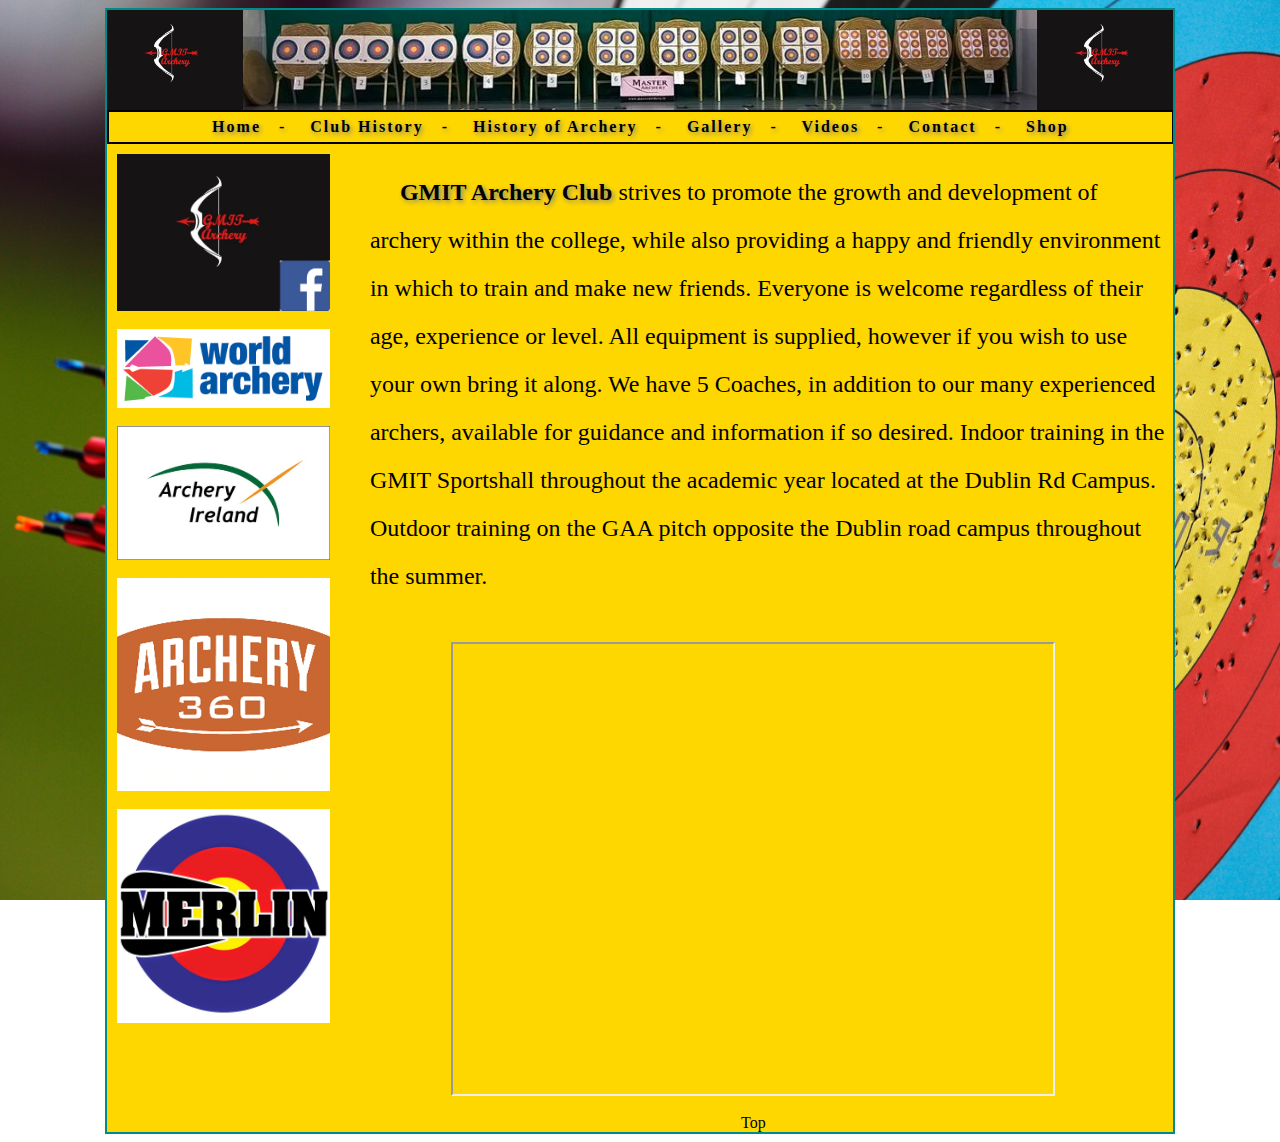
<file: Group8WebSite/index.html>
<!--
Brendan Browne, Raja Khan, Chu Yoon Kong
GUI & Web Design 
Group Website Assessment
-->

<!DOCTYPE>

<html>
<head>
	<title> GMIT Archery </title>
	<link rel="stylesheet" href = "G8Stylesheet.css">
	
	<meta name="keywords" content="GMIT, Archery, Archery Ireland, World Archery, Club">
	<meta name="description" content="GMIT Archery Club Website">
	<meta name="author" content="Brendan Browne, Raja Khan, Chu Yoon Kong">
	<meta http-equiv="default-style" content="G8Stylesheet.css">
	<meta name="viewport" content="width=device-width, initial-scale=1.0">
</head>
<body>
	<div id = "wrapper">
		<div id = "header">
			<div id = "header-image">
				<img src = "images/GMIT_Logo.jpg" alt = "GMIT Logo" height ="100%" id="top">
			</div>
			<div id = "header-image">
				<img src = "images/GMIT_Hall1.jpg" alt = "GMIT Hall" height = "100%">
			</div>
			<div id = "header-image">
				<img src = "images/GMIT_Logo.jpg" alt = "GMIT Logo" height = "100%">
			</div>
		</div>
		<div id = "menu">
			<b>
			<a href="index.html">Home</a>&nbsp;&nbsp; - &nbsp;&nbsp;
			<a href="Club History/ClubHistory.html">Club History</a>&nbsp;&nbsp; - &nbsp;&nbsp;
			<a href="HistoryOfArchery.html">History of Archery</a>&nbsp;&nbsp; - &nbsp;&nbsp;
			<a href="Club History/Gallery.html">Gallery</a>&nbsp;&nbsp; - &nbsp;&nbsp;
			<a href="Videos/videos.html">Videos</a>&nbsp;&nbsp; - &nbsp;&nbsp;
			<a href="Contact.html">Contact</a>&nbsp;&nbsp; - &nbsp;&nbsp;
			<a href="Shop/shop.html">Shop</a>
			</b>
		</div>

		<div id = "left">
			<a href = "https://www.facebook.com/GMIT.Archery/"><img src = "images/GMIT_Logo_F.jpg" alt = "GMIT Logo" width = "100%" 
			title = "GMIT Facebook"></a>
			&nbsp;
			<a href = "https://worldarchery.org/"><img src = "images/WAlogo.png" alt = "World Archery Logo" width = "100%" 
			title = "World Archery"></a>
			&nbsp;
			<a href = "http://archery.ie/"><img src = "images/Archery_Ireland_Logo.png" alt = "Archery Ireland Logo" width = "100%" 
			title = "Archery Ireland"></a>
			&nbsp;
			<a href = "https://www.archery360.com/"><img src = "images/archery360.png" alt = "Archery 360" width = "100%" 
			title = "Archery 360"></a>
			&nbsp;
			<a href = "http://www.merlinarchery.co.uk/"><img src = "images/merlin.jpg" alt = "Merlin Archery" width = "100%" 
			title = "Merlin Archery"></a>
			&nbsp;

		</div>
			
		<div id = "main" >
			<p class = "index"><strong>GMIT Archery Club</strong> strives to promote the growth and development of archery within the college, 
			while also providing a happy and friendly environment in which to train and make new friends. Everyone is welcome regardless of their age, 
			experience or level.  All equipment is supplied, however if you wish to use your own bring it along. 
			We have 5 Coaches, in addition to our many experienced archers, available for guidance and information if so desired.
			Indoor training in the GMIT Sportshall throughout the academic year located at the Dublin Rd Campus.
			Outdoor training on the GAA pitch opposite the Dublin road campus throughout the summer.</p>
			
			&nbsp;
			
			<div align = "center">
			<iframe src="https://www.google.com/maps/embed?pb=!1m18!1m12!1m3!1d9542.14404110682!2d-9.011337077871795!3d53.27993272626641!2m3!1f0!2f0!3f0!3m2!1i1024!2i768!4f13.1!3m3!1m2!1s0x485b9132cb2e133f%3A0x5a81260c20e02143!2sGMIT!5e0!3m2!1sen!2sie!4v1481718976999" 
			width="600" height="450" frameborder="1" style="float:middle" allowfullscreen></iframe>
			</div>
			
			&nbsp;
		
			<div class = "footer">
				<a href="#top">Top</a>
			</div>

		</div>

	</div>
</body>
</html>
</file>
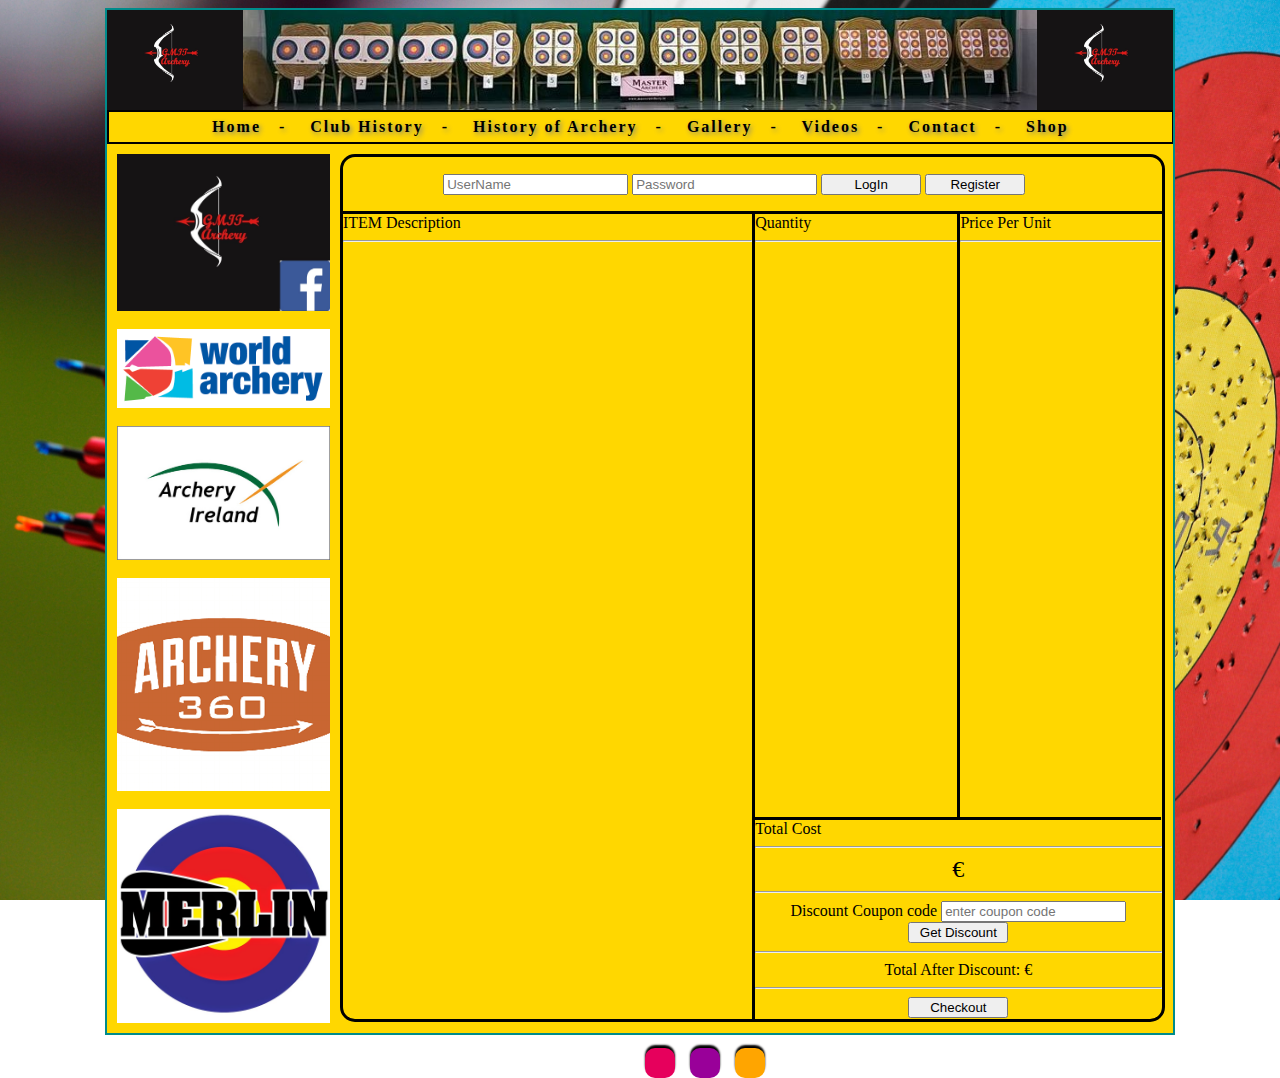
<file: Group8WebSite/basket.html>
<!--
Brendan Browne, Raja Khan, Chu Yoon Kong
GUI & Web Design 
Group Website Assessment
-->

<!DOCTYPE>

<html>
<head>
	<title> Basket </title>
	<link rel="stylesheet" href = "G8Stylesheet.css">
	
	<meta name="keywords" content="GMIT, Archery, Archery Ireland, World Archery, Club">
	<meta name="description" content="GMIT Archery Club Website">
	<meta name="author" content="Brendan Browne, Raja Khan, Chu Yoon Kong">
	<meta http-equiv="default-style" content="BrendansStylesheet.css">
	<meta name="viewport" content="width=device-width, initial-scale=1.0">
</head>
<body>

	<div id = "wrapper">
		<div id = "header">

			<div id = "header-image">
		
				<img src = "images/GMIT_Logo.jpg" alt = "GMIT Logo" height ="100%" id="top">
			</div>
			<div id = "header-image">
				<img src = "images/GMIT_Hall1.jpg" alt = "GMIT Hall" height = "100%">
			</div>
			<div id = "header-image">
				<img src = "images/GMIT_Logo.jpg" alt = "GMIT Logo" height = "100%">
			</div>
		</div>
		<div id = "menu">
			<b>
			<a href="index.html">Home</a>&nbsp;&nbsp; - &nbsp;&nbsp;
			<a href="Club History/ClubHistory.html">Club History</a>&nbsp;&nbsp; - &nbsp;&nbsp;
			<a href="HistoryOfArchery.html">History of Archery</a>&nbsp;&nbsp; - &nbsp;&nbsp;
			<a href="Club History/Gallery.html">Gallery</a>&nbsp;&nbsp; - &nbsp;&nbsp;
			<a href="Videos/videos.html">Videos</a>&nbsp;&nbsp; - &nbsp;&nbsp;
			<a href="Contact.html">Contact</a>&nbsp;&nbsp; - &nbsp;&nbsp;
			<a href="Shop/shop.html">Shop</a>

			</b>
		</div>
		<div id = "left">

			<a href = "https://www.facebook.com/GMIT.Archery/"><img src = "images/GMIT_Logo_F.jpg" alt = "GMIT Logo" width = "100%" 
			title = "GMIT Facebook"></a>
			&nbsp;
			<a href = "https://worldarchery.org/"><img src = "images/WAlogo.png" alt = "World Archery Logo" width = "100%" 
			title = "World Archery"></a>
			&nbsp;
			<a href = "http://archery.ie/"><img src = "images/Archery_Ireland_Logo.png" alt = "Archery Ireland Logo" width = "100%" 
			title = "Archery Ireland"></a>
			&nbsp;
			<a href = "https://www.archery360.com/"><img src = "images/archery360.png" alt = "Archery 360" width = "100%" 
			title = "Archery 360"></a>
			&nbsp;
			<a href = "http://www.merlinarchery.co.uk/"><img src = "images/merlin.jpg" alt = "Merlin Archery" width = "100%" 
			title = "Merlin Archery"></a>
		</div>
		<br>

		<div id = "main" style= "padding-right: 6px;">
			<div id="buy">
				<div id="loginBox" align = "center">
					<input type="text" placeholder="UserName" id="user">&nbsp;
					<input type="password" placeholder="Password" id="password">&nbsp;
					<input type="button" value="LogIn" id="logIn" >	&nbsp;
					<a href="registration.html"><input type="button" value="Register" id="register" ></a>&nbsp;&nbsp;&nbsp;&nbsp;&nbsp;&nbsp;&nbsp;&nbsp;&nbsp;
					<br>
					<br>
					<br>
				</div>
					
		
				<div id="products" style="width:50%; height: 93.5%; border-right:solid; float: left;">
					ITEM Description
					<hr>
					<div id = "prodDetails">
					
					</div>
					
				</div>
				<div id="quantity"style="width:24.7%;height: 70%; border-right:solid; border-bottom: solid ; float: left;">
					Quantity
					<hr>
					<div id = "qtyDetails">
					
					</div>
				</div>
				<div id="price"style="width:24.56%;height: 70%; border-bottom: solid; float: left;">
					Price Per Unit
					<hr>
					<div id = "priceDetails">
					</div>
				</div>
				
				<div id = "total">
					Total Cost
					<hr>
					<div align = "center">
						
						<font size = "5">&euro; <b id = "totalCost">
						</b></font>
						
						<hr>
						
						Discount Coupon code&nbsp;<input type="text" id="coupon" placeholder="enter coupon code"></input>
						<input type="button" value="Get Discount" id="getDiscount" onclick="discount()">
						
					</div>
					
					<div align = "center">
						<hr>
						Total After Discount:  &euro; <b id="totalDiscount"></b>
						<hr>
						
						<a href = "https://www.paypal.com/ie/home"><input type="button" value="Checkout" id="Checkout"></a>
					</div>
				
				
				</div>
				
			</div>
			
		</div>
		
	</div>
	
	<div class="changeRed" id="divRed"></div>
	<div class="changePurple" id="divPurple"></div>
	<div class="changeOrange" id="divGold"></div>
		
<script>

// Event listeners to change the wrapper colour
var red = document.getElementById("divRed");
red.addEventListener("click", changeR);

var purple = document.getElementById("divPurple");
purple.addEventListener("click", changeP);

var gold = document.getElementById("divGold");
gold.addEventListener("click", changeG);

var cartBasket = JSON.parse(sessionStorage.cartProductsArr);
var text, i, total = 0;

// Output the product name
function productOutput()
{
	text = "<ul>";
	for(i = 0; i < cartBasket.length; i++)
	{
		text += "<li>" + cartBasket[i].product + "</li>";
	}
	text += "</ul>";
	document.getElementById("prodDetails").innerHTML = text;
}

productOutput();

// Output the product quantity
function quantityOutput()
{
	text = "<ul>";
	for(i = 0; i < cartBasket.length; i++)
	{
		text += "<li>" + cartBasket[i].qty + "</li>";
	}
	text += "</ul>";
	document.getElementById("qtyDetails").innerHTML = text;
}

quantityOutput();

// Output the product price
function priceOutput()
{
	text = "<ul>";
	for(i = 0; i < cartBasket.length; i++)
	{
		text += "<li>" + cartBasket[i].price + "</li>";
	}
	text += "</ul>";
	document.getElementById("priceDetails").innerHTML = text;
}

priceOutput()

// Output the total Cost
function totalCost()
{
	for(i = 0; i < cartBasket.length; i++)
	{
		total += (cartBasket[i].price * cartBasket[i].qty);
	}
	
	document.getElementById("totalCost").innerHTML = (total.toFixed(2));
}

totalCost();

// Discount
function discount()
{
	var code = document.getElementById("coupon").value;
	var totalWithDiscount;
	
	if(code != "ten")
	{
		alert("Wrong Code");	
	}
	else
	{
		totalWithDiscount = total - 10;
		document.getElementById("totalDiscount").innerHTML = totalWithDiscount.toFixed(2);
	}
}

//Change the colour of the wrapper
function changeR()
{
	document.getElementById("wrapper").style.backgroundColor = "#e6005c";
}

function changeP()
{
	document.getElementById("wrapper").style.backgroundColor = "#990099";
}

function changeG()
{
	document.getElementById("wrapper").style.backgroundColor = "gold";
}
</script>

</body>
</html>
</file>
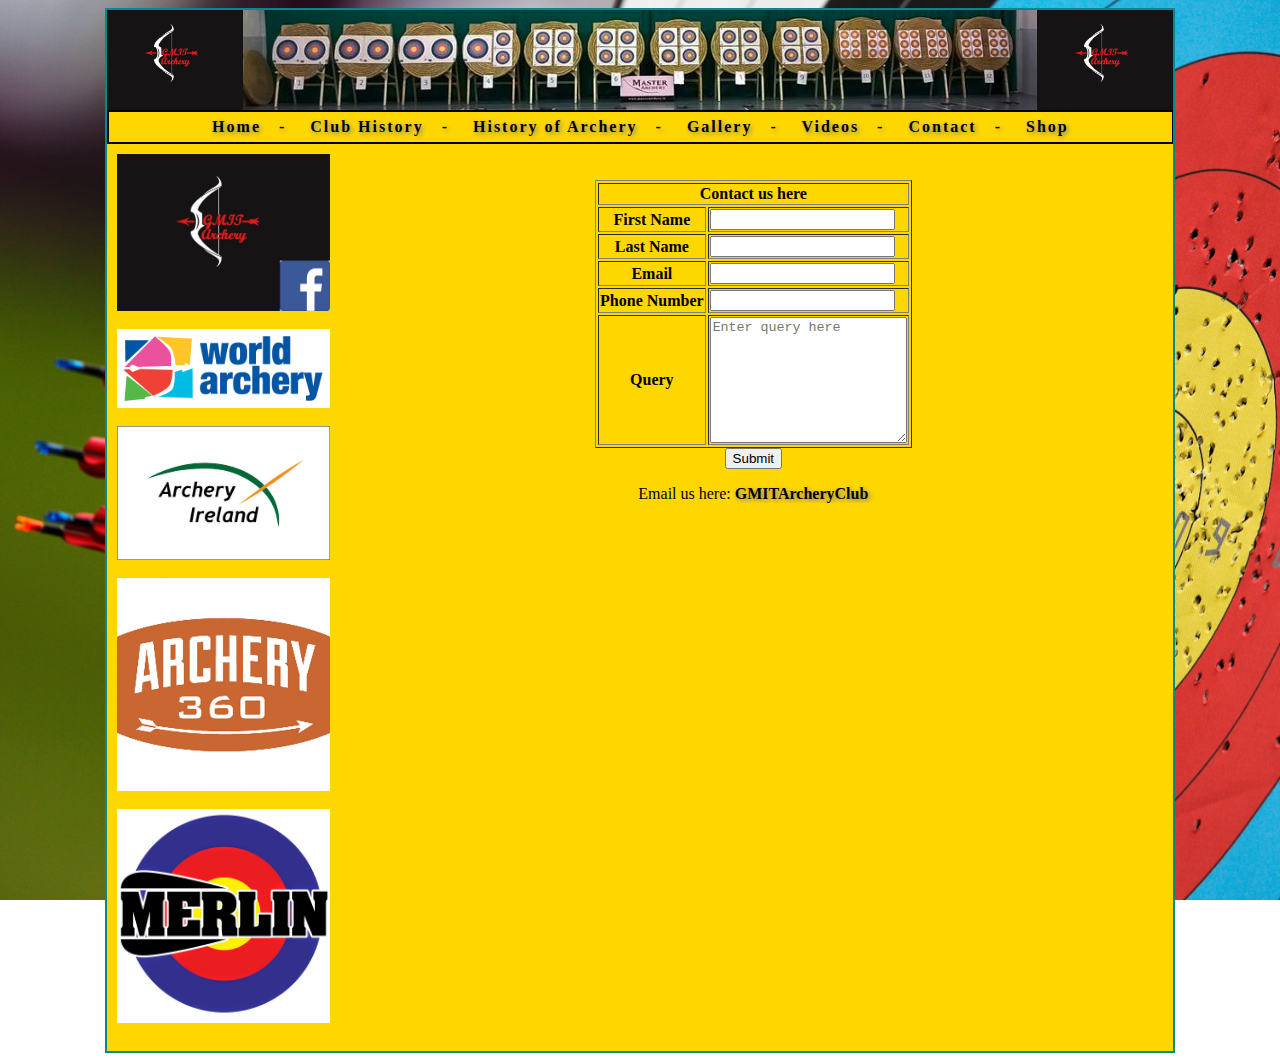
<file: Group8WebSite/Contact.html>
<!--
Brendan Browne, Raja Khan, Chu Yoon Kong
GUI & Web Design 
Group Website Assessment
-->

<!DOCTYPE>

<html>
<head>
	<title> Contact </title>
	<link rel="stylesheet" href = "G8Stylesheet.css">
	
	<meta name="keywords" content="GMIT, Archery, Archery Ireland, World Archery, Club">
	<meta name="description" content="GMIT Archery Club Website">
	<meta name="author" content="Brendan Browne, Raja Khan, Chu Yoon Kong">
	<meta http-equiv="default-style" content="G8Stylesheet.css">
	<meta name="viewport" content="width=device-width, initial-scale=1.0">
</head>
<body>
	<div id = "wrapper">
		<div id = "header">
			<div id = "header-image">
				<img src = "images/GMIT_Logo.jpg" alt = "GMIT Logo" height ="100%" id="top">
			</div>
			<div id = "header-image">
				<img src = "images/GMIT_Hall1.jpg" alt = "GMIT Hall" height = "100%">
			</div>
			<div id = "header-image">
				<img src = "images/GMIT_Logo.jpg" alt = "GMIT Logo" height = "100%">
			</div>
		</div>
		<div id = "menu">
			<b>
			<a href="index.html">Home</a>&nbsp;&nbsp; - &nbsp;&nbsp;
			<a href="Club History/ClubHistory.html">Club History</a>&nbsp;&nbsp; - &nbsp;&nbsp;
			<a href="HistoryOfArchery.html">History of Archery</a>&nbsp;&nbsp; - &nbsp;&nbsp;
			<a href="Club History/Gallery.html">Gallery</a>&nbsp;&nbsp; - &nbsp;&nbsp;
			<a href="Videos/videos.html">Videos</a>&nbsp;&nbsp; - &nbsp;&nbsp;
			<a href="Contact.html">Contact</a>&nbsp;&nbsp; - &nbsp;&nbsp;
			<a href="Shop/shop.html">Shop</a>
			</b>
		</div>

		<div id = "left">
			<a href = "https://www.facebook.com/GMIT.Archery/"><img src = "images/GMIT_Logo_F.jpg" alt = "GMIT Logo" width = "100%" 
			title = "GMIT Facebook"></a>
			&nbsp;
			<a href = "https://worldarchery.org/"><img src = "images/WAlogo.png" alt = "World Archery Logo" width = "100%" 
			title = "World Archery"></a>
			&nbsp;
			<a href = "http://archery.ie/"><img src = "images/Archery_Ireland_Logo.png" alt = "Archery Ireland Logo" width = "100%" 
			title = "Archery Ireland"></a>
			&nbsp;
			<a href = "https://www.archery360.com/"><img src = "images/archery360.png" alt = "Archery 360" width = "100%" 
			title = "Archery 360"></a>
			&nbsp;
			<a href = "http://www.merlinarchery.co.uk/"><img src = "images/merlin.jpg" alt = "Merlin Archery" width = "100%"
			title = "Merlin Archery"></a>
			&nbsp;
			
		</div>
			
		<div id = "main" align = "center">
			&nbsp;
			<form align = "center" autocomplete = "on">
				&nbsp;
				<table align = "center" border = "1">
					<tr>
						<th colspan = "2">Contact us here</th>
					</tr>
					
					<tr>
						<th>First Name</th>
						<td><input type = "text" name = "FirstName"></td>
					</tr>
					
					<tr>
						<th>Last Name</th>
						<td><input type = "text" name = "LastName"></td>
					</tr>
					
					<tr>
						<th>Email</th>
						<td><input type = "text" name = "Email"></td>
					</tr>
					
					<tr>
						<th>Phone Number</th>
						<td><input type = "text" name = "Phone"></td>
					</tr>
					
					<tr>
						<th align = "middle">Query</th>
						<td><textarea name = "Query" cols = "22" rows = "8" placeholder = "Enter query here"></textarea></td>
					</tr>
				</table>
				
				<input type="submit" value = "Submit">
			</form>
			
			Email us here: <a href="mailto:gmitarcheryclub@gmail.com"><strong>GMITArcheryClub</strong></a>

		</div>

	</div>
</body>
</html>
</file>
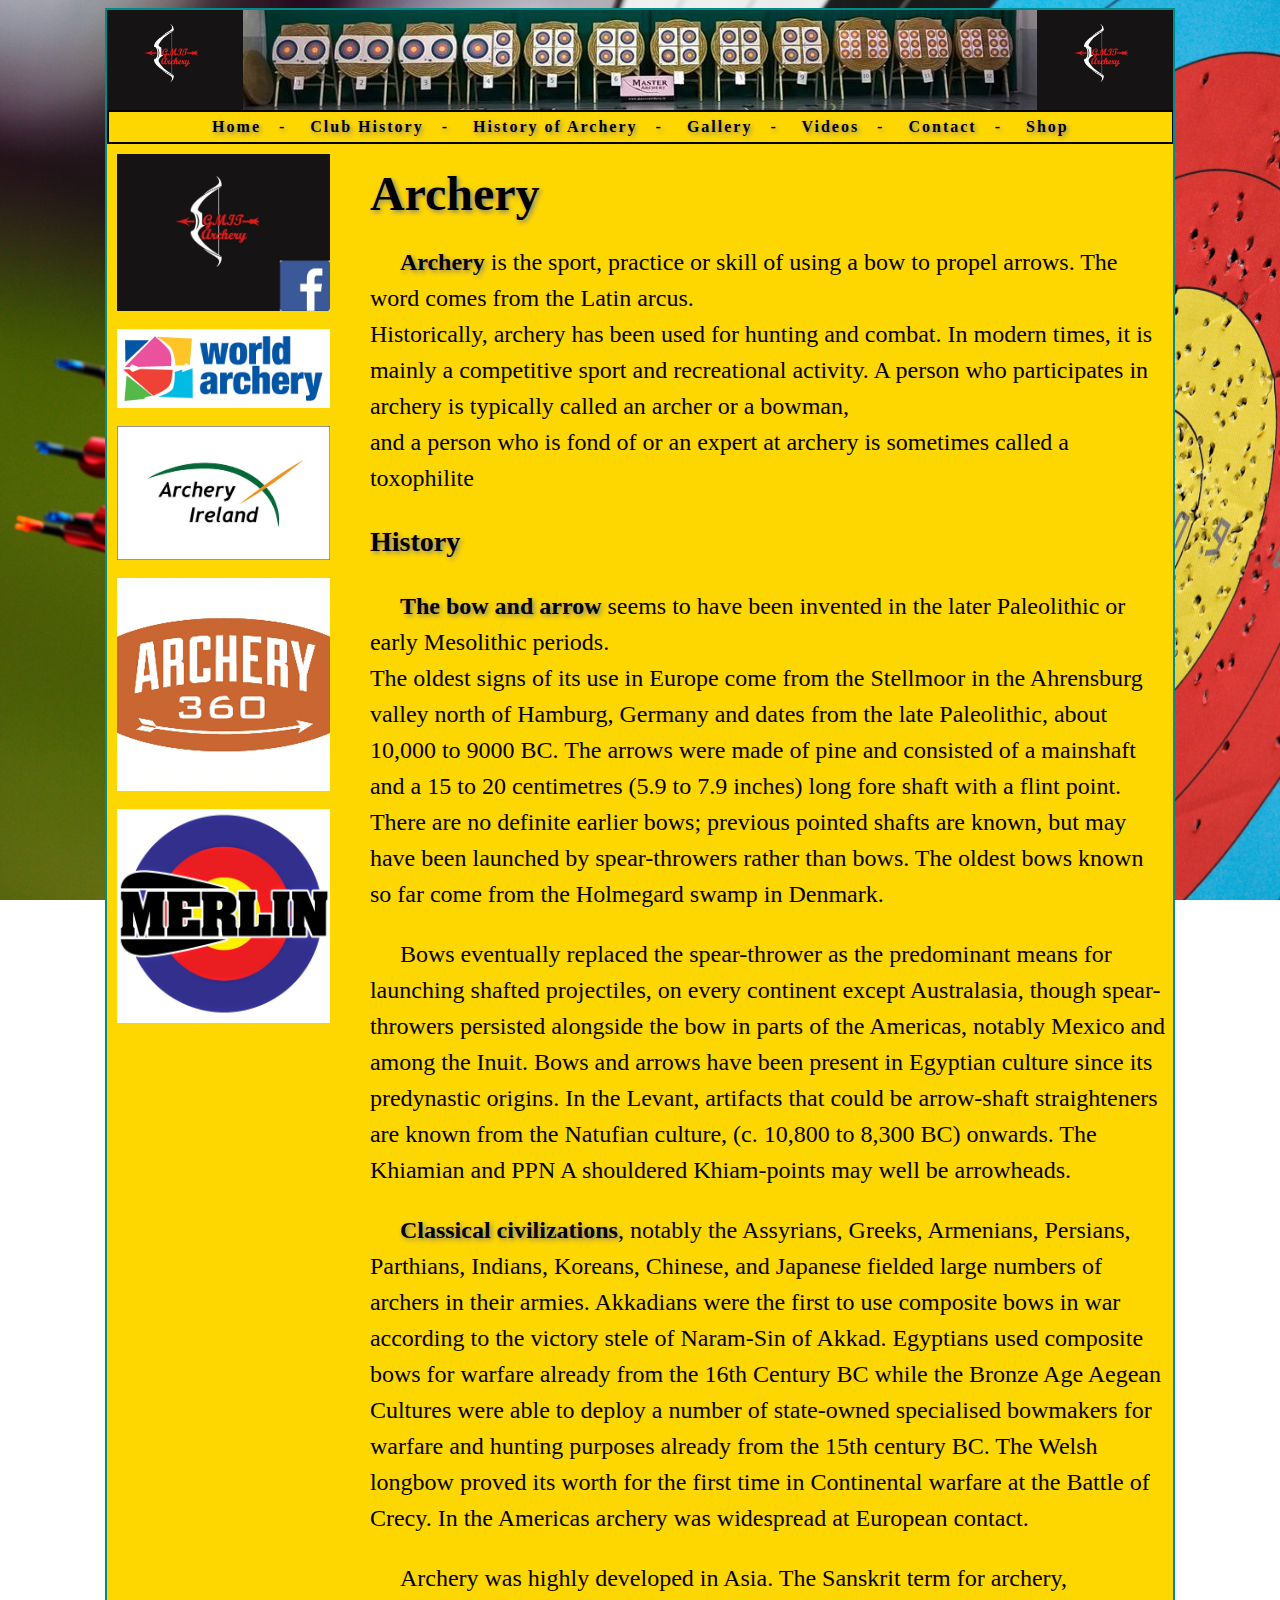
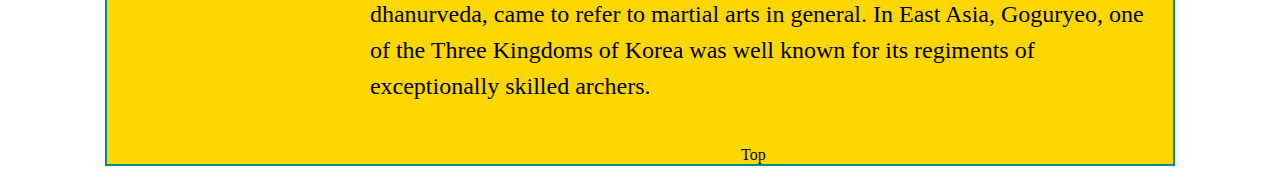
<file: Group8WebSite/HistoryOfArchery.html>
<!--
Brendan Browne, Raja Khan, Chu Yoon Kong
GUI & Web Design 
Group Website Assessment
-->

<!DOCTYPE>

<html>
<head>
	<title> Where did Archery begin </title>
	<link rel="stylesheet" href = "G8Stylesheet.css">
	
	<meta name="keywords" content="GMIT, Archery, Archery Ireland, World Archery, Club">
	<meta name="description" content="GMIT Archery Club Website">
	<meta name="author" content="Brendan Browne, Raja Khan, Chu Yoon Kong">
	<meta http-equiv="default-style" content="G8Stylesheet.css">
	<meta name="viewport" content="width=device-width, initial-scale=1.0">
</head>
<body>
	<div id = "wrapper">
		<div id = "header">
			<div id = "header-image">
				<img src = "images/GMIT_Logo.jpg" alt = "GMIT Logo" height ="100%" id="top">
			</div>
			<div id = "header-image">
				<img src = "images/GMIT_Hall1.jpg" alt = "GMIT Hall" height = "100%">
			</div>
			<div id = "header-image">
				<img src = "images/GMIT_Logo.jpg" alt = "GMIT Logo" height = "100%">
			</div>
		</div>
		<div id = "menu">
			<b>
			<a href="index.html">Home</a>&nbsp;&nbsp; - &nbsp;&nbsp;
			<a href="Club History/ClubHistory.html">Club History</a>&nbsp;&nbsp; - &nbsp;&nbsp;
			<a href="HistoryOfArchery.html">History of Archery</a>&nbsp;&nbsp; - &nbsp;&nbsp;
			<a href="Club History/Gallery.html">Gallery</a>&nbsp;&nbsp; - &nbsp;&nbsp;
			<a href="Videos/videos.html">Videos</a>&nbsp;&nbsp; - &nbsp;&nbsp;
			<a href="Contact.html">Contact</a>&nbsp;&nbsp; - &nbsp;&nbsp;
			<a href="Shop/shop.html">Shop</a>
			</b>
		</div>

		<div id = "left">
			<a href = "https://www.facebook.com/GMIT.Archery/"><img src = "images/GMIT_Logo_F.jpg" alt = "GMIT Logo" width = "100%" 
			title = "GMIT Facebook"></a>
			&nbsp;
			<a href = "https://worldarchery.org/"><img src = "images/WAlogo.png" alt = "World Archery Logo" width = "100%" 
			title = "World Archery"></a>
			&nbsp;
			<a href = "http://archery.ie/"><img src = "images/Archery_Ireland_Logo.png" alt = "Archery Ireland Logo" width = "100%" 
			title = "Archery Ireland"></a>
			&nbsp;
			<a href = "https://www.archery360.com/"><img src = "images/archery360.png" alt = "Archery 360" width = "100%" 
			title = "Archery 360"></a>
			&nbsp;
			<a href = "http://www.merlinarchery.co.uk/"><img src = "images/merlin.jpg" alt = "Merlin Archery" width = "100%" 
			title = "Merlin Archery"></a>
			&nbsp;
			
		</div>
			
		<div id = "main">
			<div  class = "history">
				<h1>Archery</h1>
				<p><b>Archery</b> is the sport, practice or skill of using a bow to propel arrows. 
				The word comes from the Latin arcus.<br/> Historically, archery has been used for hunting and combat. 
				In modern times, it is mainly a competitive sport and recreational activity.
				A person who participates in archery is typically called an archer or a bowman,<br/> 
				and a person who is fond of or an expert at archery is sometimes called a toxophilite</p>
				
				<h3>History</h3>
				<p><b>The bow and arrow</b> seems to have been invented in the later Paleolithic or early Mesolithic periods. <br/>
				The oldest signs of its use in Europe come from the Stellmoor in the Ahrensburg valley north of Hamburg, Germany and dates from the late 
				Paleolithic, about 10,000 to 9000 BC. 
				The arrows were made of pine and consisted of a mainshaft and a 15 to 20 centimetres (5.9 to 7.9 inches) long fore shaft with a flint point. 
				There are no definite earlier bows; previous pointed shafts are known, but may have been launched by spear-throwers rather than bows. 
				The oldest bows known so far come from the Holmegard swamp in Denmark.</p>

				<p>Bows eventually replaced the spear-thrower as the predominant means for launching shafted projectiles, on every continent except 
				Australasia, though spear-throwers persisted alongside the bow in parts of the Americas, notably Mexico and among the Inuit.
				Bows and arrows have been present in Egyptian culture since its predynastic origins. In the Levant, artifacts that could be arrow-shaft 
				straighteners are known from the Natufian culture, (c. 10,800 to 8,300 BC) onwards. The Khiamian and PPN A shouldered Khiam-points may well be 
				arrowheads.</p>

				<p><b>Classical civilizations</b>, notably the Assyrians, Greeks, Armenians, Persians, Parthians, Indians, Koreans, Chinese, and Japanese 
				fielded large numbers of archers in their armies. Akkadians were the first to use composite bows in war according to the victory stele of 
				Naram-Sin of Akkad. Egyptians used composite bows for warfare already from the 16th Century BC while the Bronze Age Aegean Cultures were able 
				to deploy a number of state-owned specialised bowmakers for warfare and hunting purposes already from the 15th century BC. 
				The Welsh longbow proved its worth for the first time in Continental warfare at the Battle of Crecy. In the Americas archery was widespread at 
				European contact.</p>

				<p>Archery was highly developed in Asia. The Sanskrit term for archery, dhanurveda, came to refer to martial arts in general. In East Asia, 
				Goguryeo, one of the Three Kingdoms of Korea was well known for its regiments of exceptionally skilled archers.</p>
			</div>
			
			&nbsp;
			
			<div class = "footer">
				<a href="#top">Top</a>
			</div>
			
		</div>

	</div>
</body>
</html>
</file>
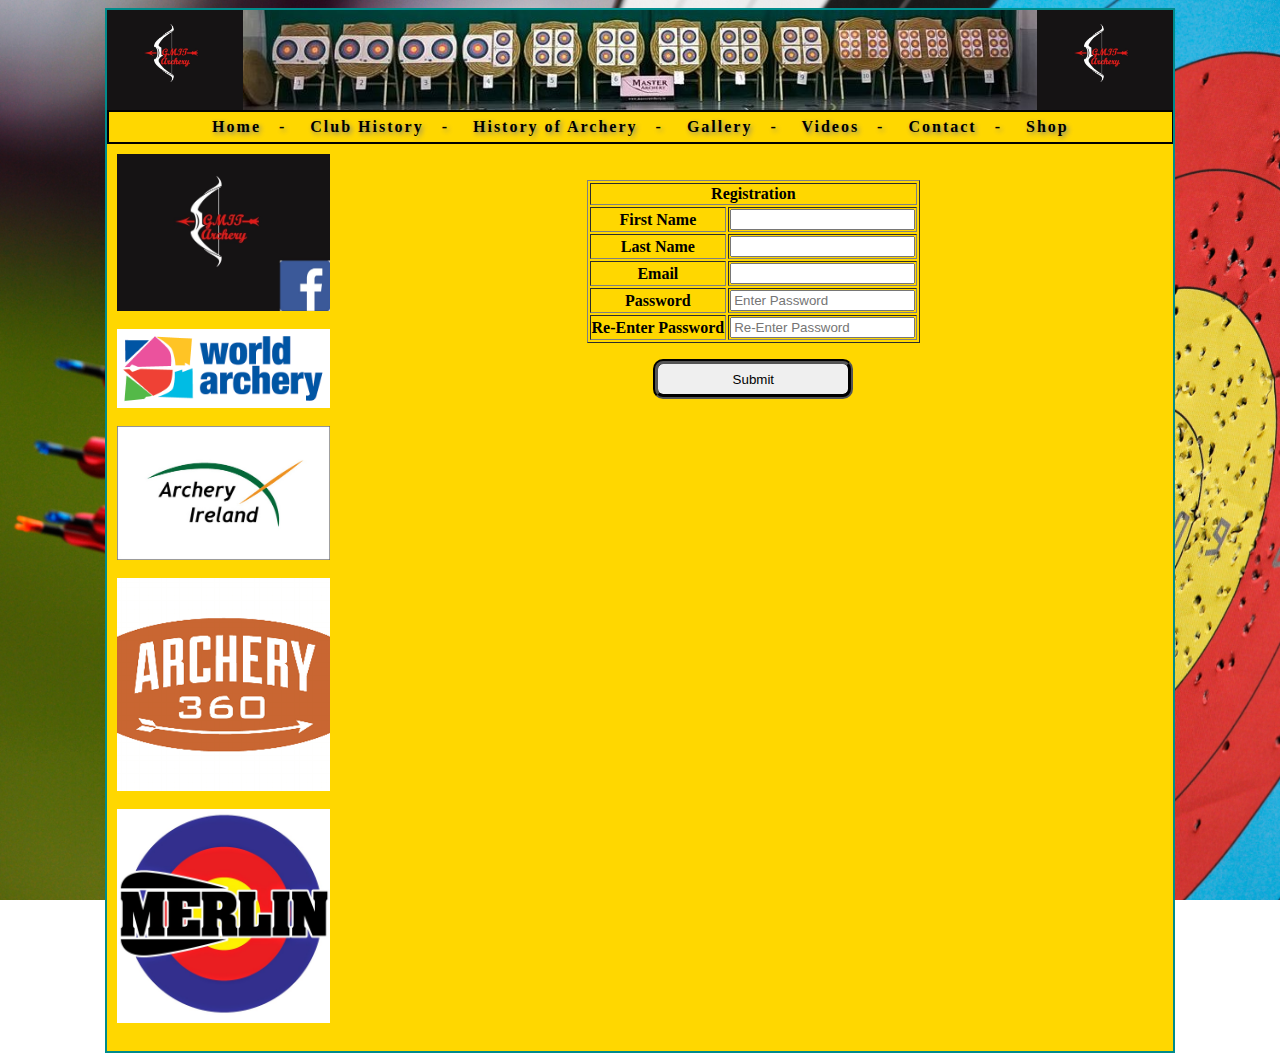
<file: Group8WebSite/registration.html>
<!--
Brendan Browne, Raja Khan, Chu Yoon Kong
GUI & Web Design 
Group Website Assessment
-->

<!DOCTYPE>

<html>
<head>
	<title> Registration Form </title>
	<link rel="stylesheet" href = "G8Stylesheet.css">
	
	<meta name="keywords" content="GMIT, Archery, Archery Ireland, World Archery, Club">
	<meta name="description" content="GMIT Archery Club Website">
	<meta name="author" content="Brendan Browne, Raja Khan, Chu Yoon Kong">
	<meta http-equiv="default-style" content="G8Stylesheet.css">
	<meta name="viewport" content="width=device-width, initial-scale=1.0">
</head>
<body>
	<div id = "wrapper">
		<div id = "header">
			<div id = "header-image">
				<img src = "images/GMIT_Logo.jpg" alt = "GMIT Logo" height ="100%" id="top">
			</div>
			<div id = "header-image">
				<img src = "images/GMIT_Hall1.jpg" alt = "GMIT Hall" height = "100%">
			</div>
			<div id = "header-image">
				<img src = "images/GMIT_Logo.jpg" alt = "GMIT Logo" height = "100%">
			</div>
		</div>
		
		<div id = "menu">
			<b>
			<a href="index.html">Home</a>&nbsp;&nbsp; - &nbsp;&nbsp;
			<a href="Club History/ClubHistory.html">Club History</a>&nbsp;&nbsp; - &nbsp;&nbsp;
			<a href="HistoryOfArchery.html">History of Archery</a>&nbsp;&nbsp; - &nbsp;&nbsp;
			<a href="Club History/Gallery.html">Gallery</a>&nbsp;&nbsp; - &nbsp;&nbsp;
			<a href="Videos/videos.html">Videos</a>&nbsp;&nbsp; - &nbsp;&nbsp;
			<a href="Contact.html">Contact</a>&nbsp;&nbsp; - &nbsp;&nbsp;
			<a href="Shop/shop.html">Shop</a>
			</b>
		</div>

		<div id = "left">
			<a href = "https://www.facebook.com/GMIT.Archery/"><img src = "images/GMIT_Logo_F.jpg" alt = "GMIT Logo" width = "100%" 
			title = "GMIT Facebook"></a>
			&nbsp;
			<a href = "https://worldarchery.org/"><img src = "images/WAlogo.png" alt = "World Archery Logo" width = "100%" 
			title = "World Archery"></a>
			&nbsp;
			<a href = "http://archery.ie/"><img src = "images/Archery_Ireland_Logo.png" alt = "Archery Ireland Logo" width = "100%" 
			title = "Archery Ireland"></a>
			&nbsp;
			<a href = "https://www.archery360.com/"><img src = "images/archery360.png" alt = "Archery 360" width = "100%" 
			title = "Archery 360"></a>
			&nbsp;
			<a href = "http://www.merlinarchery.co.uk/"><img src = "images/merlin.jpg" alt = "Merlin Archery" width = "100%"
			title = "Merlin Archery"></a>
			&nbsp;
		</div>
			
		<div id = "main" align = "center">
			&nbsp;
			<form align = "center" autocomplete = "on">
				&nbsp;
				<table align = "center" border = "1">
					<tr>
						<th colspan = "2">Registration</th>
					</tr>
					
					<tr>
						<th>First Name</th>
						<td><input type = "text" name = "FirstName" id = "FirstName"></input></td>
					</tr>
					
					<tr>
						<th>Last Name</th>
						<td><input type = "text" name = "LastName" id = "LastName"></input></td>
					</tr>
					
					<tr>
						<th>Email</th>
						<td><input type = "text" name = "Email" id = "Email"></input></td>
					</tr>
					
					<tr>
						<th align = "middle">Password</th>
						<td><input type = "password"  placeholder = "Enter Password" id = "password"></input></td>
					</tr>
					<tr>
						<th align = "middle">Re-Enter Password</th>
						<td><input type = "password"  placeholder = "Re-Enter Password" id = "password2"></input></td>
					</tr>
				
				</table>
				
			</form>
			
			<button id = "Register" onclick = "register()">Submit</button>
			
		</div>

	</div>
	
</body>

<script>

if (localStorage.getItem("UserInfoArr") === null) 
{
	var userInformation = [];
	new user("Brendan", "Browne", "b.j.d.browne@gmail.com", "21062004", "21062004");
	localStorage.UserInfoArr = JSON.stringify(userInformation);
}
else
{
	userInformation = JSON.parse(localStorage.UserInfoArr);
}

function user(firstName, lastName, email, password, password2)
{
	this.firstName = firstName;
	this.lastName = lastName;
	this.email = email;
	this.password = password;
	this.password2 = password2;
	userInformation.push(this);
}

var userVal;

function register()
{
	validateRegister();
}

function validateRegister()
{
	userVal = JSON.parse(localStorage.UserInfoArr);
	var username = document.getElementById("FirstName").value + " " + document.getElementById("LastName").value;
	var found = false;
	
	for(i = 0; i < userVal.length; i++)
	{
		var name = userVal[i].firstName + " " + userVal[i].lastName;
		
		if(username == name)
		{
			found = true;
			break;
		}
	}
	
	if(found)
	{
		alert("Username already exists - please try again");
	}
	else
	{
		validateEmail();
	}
}

function validateEmail()
{
	userVal = JSON.parse(localStorage.UserInfoArr);
	var newEmail = document.getElementById("Email").value;
	var emailFound = false;
	
	if(newEmail.includes('@') && newEmail.includes('.'))
	{
		for(i = 0; i < userVal.length; i++)
		{
			var email = userVal[i].email;
			
			if(newEmail == email)
			{
				emailFound = true;
				break;
			}
		}
		
		if(emailFound)
		{
			alert("Email already exists - please try again");
		}
		else
		{
			passwordValidate();
		}
	}
	else
	{
		alert("Email must include @ and .");
	}
}

function passwordValidate()
{
	var pass1 = document.getElementById("password").value;
	var pass2 = document.getElementById("password2").value;
	
	if(pass1 == pass2 && pass1 != null && pass2 != null)
	{
		new user(document.getElementById("FirstName").value,
		document.getElementById("LastName").value,
		document.getElementById("Email").value,
		document.getElementById("password").value,
		document.getElementById("password2").value);
		
		localStorage.UserInfoArr = JSON.stringify(userInformation);
		var name = document.getElementById("FirstName").value + " " + document.getElementById("LastName").value;
		sessionStorage.login = name;
		alert("registered");
	}
	else
	{
		alert("Passwords dont match");
	}
}


</script>

</html>
</file>
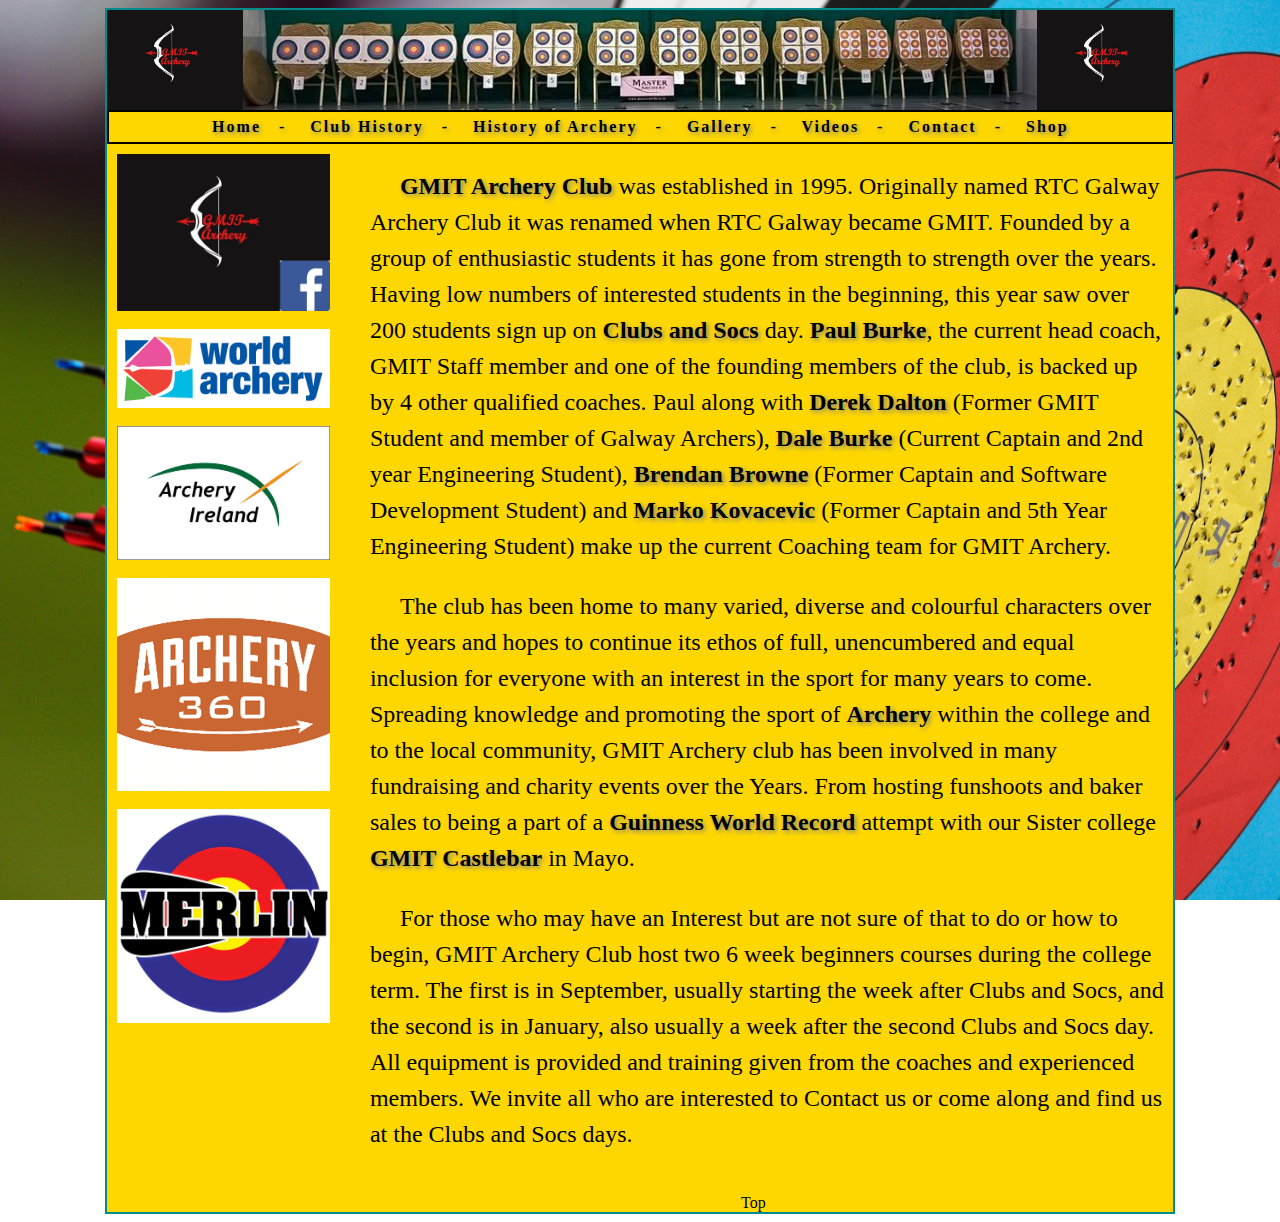
<file: Group8WebSite/Club History/ClubHistory.html>
<!--
Brendan Browne, Raja Khan, Chu Yoon Kong
GUI & Web Design 
Group Website Assessment
-->

<!DOCTYPE>

<html>
<head>
	<title> Club History </title>
	<link rel="stylesheet" href = "../G8Stylesheet.css">
	
	<meta name="keywords" content="GMIT, Archery, Archery Ireland, World Archery, Club">
	<meta name="description" content="GMIT Archery Club Website">
	<meta name="author" content="Brendan Browne, Raja Khan, Chu Yoon Kong">
	<meta http-equiv="default-style" content="G8Stylesheet.css">
	<meta name="viewport" content="width=device-width, initial-scale=1.0">
</head>
<body>
	<div id = "wrapper">
		<div id = "header">
			<div id = "header-image">
				<img src = "../images/GMIT_Logo.jpg" alt = "GMIT Logo" height ="100%" id="top">
			</div>
			<div id = "header-image">
				<img src = "../images/GMIT_Hall1.jpg" alt = "GMIT Hall" height = "100%">
			</div>
			<div id = "header-image">
				<img src = "../images/GMIT_Logo.jpg" alt = "GMIT Logo" height = "100%">
			</div>
		</div>
		
		<div id = "menu">
			<b>
			<a href="../index.html">Home</a>&nbsp;&nbsp; - &nbsp;&nbsp;
			<a href="ClubHistory.html">Club History</a>&nbsp;&nbsp; - &nbsp;&nbsp;
			<a href="../HistoryOfArchery.html">History of Archery</a>&nbsp;&nbsp; - &nbsp;&nbsp;
			<a href="Gallery.html">Gallery</a>&nbsp;&nbsp; - &nbsp;&nbsp;
			<a href="../Videos/videos.html">Videos</a>&nbsp;&nbsp; - &nbsp;&nbsp;
			<a href="../Contact.html">Contact</a>&nbsp;&nbsp; - &nbsp;&nbsp;
			<a href="../Shop/shop.html">Shop</a>
			</b>
		</div>

		<div id = "left">
			<a href = "https://www.facebook.com/GMIT.Archery/"><img src = "../images/GMIT_Logo_F.jpg" alt = "GMIT Logo" width = "100%" 
			title = "GMIT Facebook"></a>
			&nbsp;
			<a href = "https://worldarchery.org/"><img src = "../images/WAlogo.png" alt = "World Archery Logo" width = "100%" 
			title = "World Archery"></a>
			&nbsp;
			<a href = "http://archery.ie/"><img src = "../images/Archery_Ireland_Logo.png" alt = "Archery Ireland Logo" width = "100%" 
			title = "Archery Ireland"></a>
			&nbsp;
			<a href = "https://www.archery360.com/"><img src = "../images/archery360.png" alt = "Archery 360" width = "100%" 
			title = "Archery 360"></a>
			&nbsp;
			<a href = "http://www.merlinarchery.co.uk/"><img src = "../images/merlin.jpg" alt = "Merlin Archery" width = "100%" 
			title = "Merlin Archery"></a>
			&nbsp;
			
		</div>
	
		<div id = "main">
			<div  class = "history">
		
				<p><strong><a href = "http://www.gmit.ie/">GMIT</a> Archery Club</strong> was established in 1995. 
				Originally named RTC Galway Archery Club it was renamed when RTC Galway became GMIT. 
				Founded by a group of enthusiastic students it has gone from strength to strength over the years.  
				Having low numbers of interested students in the beginning, this year saw over 200 students sign up on 
				<a href = "https://www.facebook.com/GmitClubsandsocieties/"><b>Clubs and Socs</b></a> day. 
				<b>Paul Burke</b>, the current head coach, GMIT Staff member and one of the founding members of the club, is backed up by 4 other 
				qualified coaches. Paul along with <b>Derek Dalton</b> (Former GMIT Student and member of Galway Archers), <b>Dale Burke</b> 
				(Current Captain and 2nd year Engineering Student), <b>Brendan Browne</b> (Former Captain and Software Development Student) and 
				<b>Marko Kovacevic</b> (Former Captain and 5th Year Engineering Student) 
				make up the current Coaching team for GMIT Archery.</p>
				
				<p>The club has been home to many varied, diverse and colourful characters over the years and hopes to continue its ethos of full, 
				unencumbered and equal inclusion for everyone with an interest in the sport for many years to come.  
				Spreading knowledge and promoting the sport of <a href = "https://worldarchery.org/"><b>Archery</b></a> within the college and to the local 
				community, GMIT Archery club has been involved in many fundraising and charity events over the Years. 
				From hosting funshoots and baker sales to being a part of a <a href = "http://www.guinnessworldrecords.com/"><b>Guinness World Record</b></a> 
				attempt with our Sister college <a href = "http://www.gmit.ie/mayo/mayo-campus"><b>GMIT Castlebar</b></a> in Mayo.</p>
				
				<p>For those who may have an Interest but are not sure of that to do or how to begin, 
				GMIT Archery Club host two 6 week beginners courses during the college term. The first is in September, 
				usually starting the week after Clubs and Socs, and the second is in January, also usually a week after the second Clubs and Socs day.
				All equipment is provided and training given from the coaches and experienced members.  
				We invite all who are interested to <a href="../Contact.html">Contact</a> us or come along and find us at the 
				<a href = "https://www.facebook.com/GmitClubsandsocieties/">Clubs and Socs</a> days.</p>
				
			</div>

			&nbsp;
		
			<div class = "footer">
				<a href="#top">Top</a>
			</div>
			
		</div>
		
	</div>
</body>
</html>
</file>
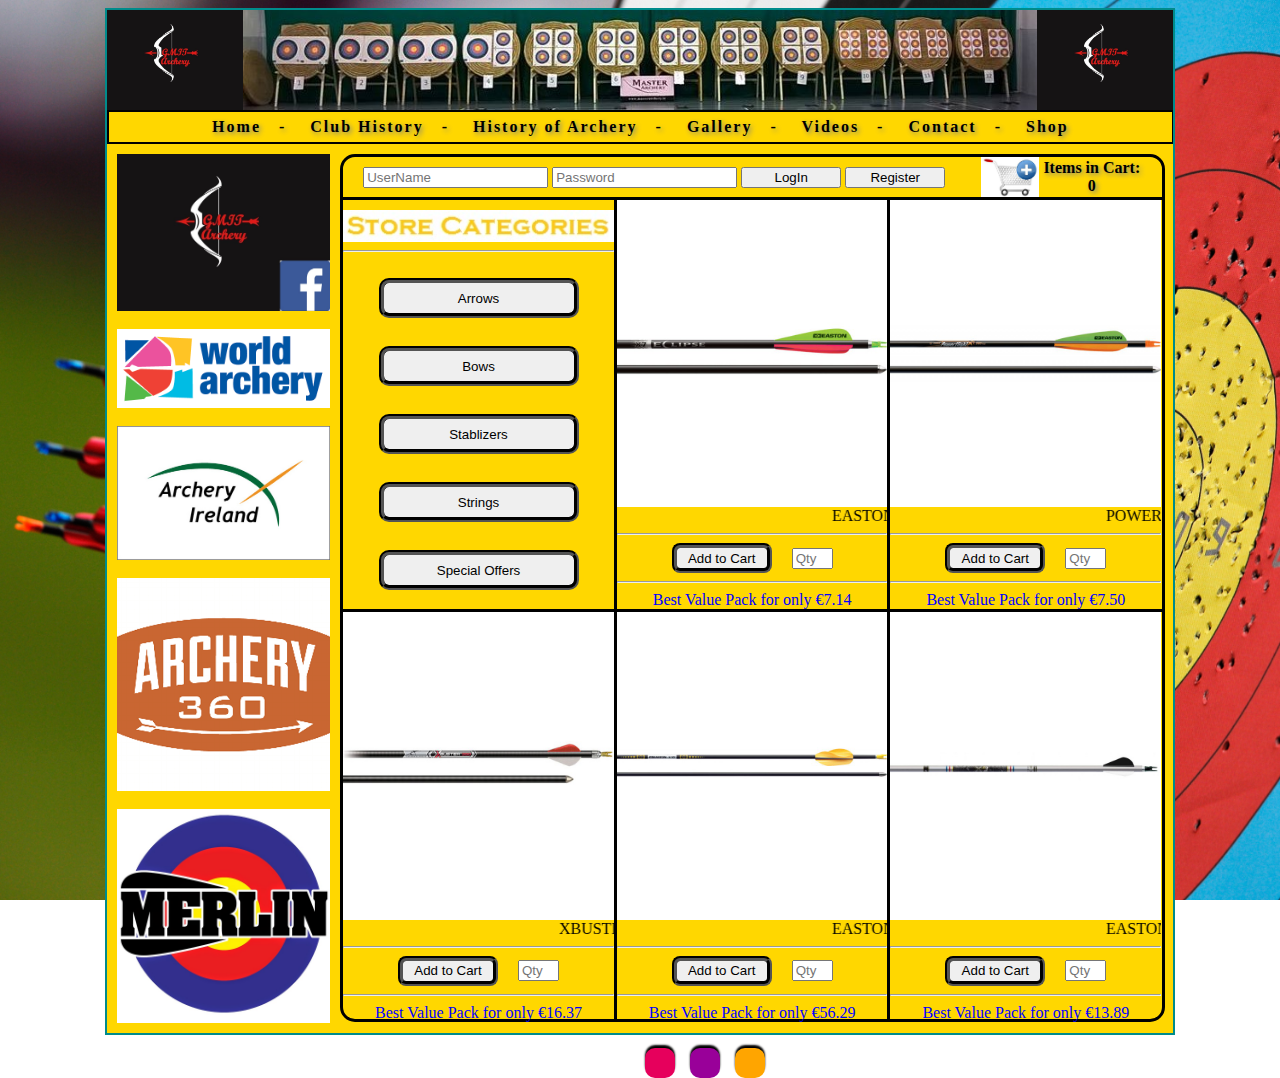
<file: Group8WebSite/Shop/arrows.html>
<!--
Brendan Browne, Raja Khan, Chu Yoon Kong
GUI & Web Design 
Group Website Assessment
-->

<!DOCTYPE>

<html>
<head>
	<title> ARROW Shop </title>
	<link rel="stylesheet" href = "../G8Stylesheet.css">
	
	<meta name="keywords" content="GMIT, Archery, Archery Ireland, World Archery, Club">
	<meta name="description" content="GMIT Archery Club Website">
	<meta name="author" content="Brendan Browne, Raja Khan, Chu Yoon Kong">
	<meta http-equiv="default-style" content="G8Stylesheet.css">
	<meta name="viewport" content="width=device-width, initial-scale=1.0">
</head>
<body>

	<div id = "wrapper">
		<div id = "header">

			<div id = "header-image">
		
				<img src = "../images/GMIT_Logo.jpg" alt = "GMIT Logo" height ="100%" id="top">
			</div>
			<div id = "header-image">
				<img src = "../images/GMIT_Hall1.jpg" alt = "GMIT Hall" height = "100%">
			</div>
			<div id = "header-image">
				<img src = "../images/GMIT_Logo.jpg" alt = "GMIT Logo" height = "100%">
			</div>
		</div>
		<div id = "menu">
			<b>
			<a href="../index.html">Home</a>&nbsp;&nbsp; - &nbsp;&nbsp;
			<a href="../Club History/ClubHistory.html">Club History</a>&nbsp;&nbsp; - &nbsp;&nbsp;
			<a href="../HistoryOfArchery.html">History of Archery</a>&nbsp;&nbsp; - &nbsp;&nbsp;
			<a href="../Club History/Gallery.html">Gallery</a>&nbsp;&nbsp; - &nbsp;&nbsp;
			<a href="../Videos/videos.html">Videos</a>&nbsp;&nbsp; - &nbsp;&nbsp;
			<a href="../Contact.html">Contact</a>&nbsp;&nbsp; - &nbsp;&nbsp;
			<a href="shop.html">Shop</a>

			</b>
		</div>
		<div id = "left">

			<a href = "https://www.facebook.com/GMIT.Archery/"><img src = "../images/GMIT_Logo_F.jpg" alt = "GMIT Logo" width = "100%" 
			title = "GMIT Facebook"></a>
			&nbsp;
			<a href = "https://worldarchery.org/"><img src = "../images/WAlogo.png" alt = "World Archery Logo" width = "100%" 
			title = "World Archery"></a>
			&nbsp;
			<a href = "http://archery.ie/"><img src = "../images/Archery_Ireland_Logo.png" alt = "Archery Ireland Logo" width = "100%" 
			title = "Archery Ireland"></a>
			&nbsp;
			<a href = "https://www.archery360.com/"><img src = "../images/archery360.png" alt = "Archery 360" width = "100%" 
			title = "Archery 360"></a>
			&nbsp;
			<a href = "http://www.merlinarchery.co.uk/"><img src = "../images/merlin.jpg" alt = "Merlin Archery" width = "100%" 
			title = "Merlin Archery"></a>
		</div>
		<br>

		<div id = "main" style= "padding-right: 6px;">
			<div id="buy">
				<div id="loginBox" align = "center">
					<input type="text" placeholder="UserName" id="user">&nbsp;
					<input type="password" placeholder="Password" id="password">&nbsp;
					<input type="button" value="LogIn" id="logIn" onclick = "userValidation()">	&nbsp;
					<a href = "../registration.html"><input type="button" value="Register" id="register" ></a>&nbsp;&nbsp;&nbsp;&nbsp;&nbsp;&nbsp;&nbsp;&nbsp;&nbsp;
												
					<a href = "../basket.html" id="cart"><image src="../images/cart.jpg" height = "40px" align = "left"><b id = "basket">Items in Cart: 0</b></a>
				</div>
				<div id="archerMenu">
					<div id="menu1" align="center" style = "padding-top: 10px">
						<image src="../images/storecat.jpg" width=100%>
						<hr>
						<br>
						<div id = "buttons"><a href="arrows.html"><button>Arrows</button></a></div>
						<div id = "buttons"><a href="bows.html"><button>Bows</button></a></div>
						<div id = "buttons"><a href="stablizers.html"><button>Stablizers</button></a></div>
						<div id = "buttons"><a href="strings.html"><button>Strings</button></a></div>
						<div id = "buttons"><a href="shop.html"><button>Special Offers</button></a></div>				
					</div>
					
					<div  id ="men1">
						<div class="textOverImage">
						<img src = "../images/x7.jpg" class = "image">
							<div class = "after">
								<div class = "text">
									X7 Eclipse is the number one choice of target and 3D pros. The Super Swage and UNI nock systems aligns the Super Nock 
									directly with the arrow shaft. Stringent manufacturing tolerances combine for the most accurate arrow ever made.
								</div>
							</div>
						</div>
						
						<marquee>EASTON X7 ECLIPSE</marquee>
						<hr>
						<button id = "buttonCart" onclick = "addToCart(0)">Add to Cart</button>&nbsp;&nbsp;&nbsp;&nbsp;&nbsp;<input type="text" id="qty0" placeholder="Qty" size = "2">
						<hr>
						<text id="inttext2">Best Value Pack for only &euro;7.14</text>
					</div>
					
					<div  id ="menu1">
						<div class="textOverImage">
							<img src = "../images/powerflight.jpg" class = "image">
							<div class = "after">
								<div class = "text">
									Carbon PowerFlight delivers the right balance of speed and hard-hitting energy in an all carbon arrow C2 shaft. 
									Straightness: &#8723; .006. Weight tolerance: &#8723; 2.0. Black, Micro-smooth finish. C2 Carbon construction.
								</div>	
							</div>
						</div>
						
						<marquee>POWERFLIGHT</marquee>
						<hr>
						<button id = "buttonCart" onclick = "addToCart(1)">Add to Cart</button>&nbsp;&nbsp;&nbsp;&nbsp;&nbsp;<input type="text" id="qty1" placeholder="Qty" size = "2">
						<hr>
						<text id="inttext2">Best Value Pack for only &euro;7.50</text>
					</div>
					
				</div>
				
				<div id="archerMenu" style = "border-top:solid;">
					<div id="menu1">
						<div class="textOverImage">
						<img src = "../images/xbuster.jpg" class = "image">
							<div class = "after">
								<div class = "text">
									The first arrow in the Carbon Express line engineered to withstand the punishment arrows receive from hard indoor targets. 
									The X-Buster was developed to serve indoor, 20 yard/18 meter tournaments and conforms to the 9.3mm FITA and NAA rules. 
									The X-Buster is heavier in grains per inch than CXL Pro arrows and the additional weight eliminates the need for archers 
									to &qupttune down&quot their equipment in order to obtain slower more forgiving indoor speeds.
								</div>
							</div>
						</div>
						
						<marquee>XBUSTER</marquee>
						<hr>
						<button id = "buttonCart" onclick = "addToCart(2)">Add to Cart</button>&nbsp;&nbsp;&nbsp;&nbsp;&nbsp;<input type="text" id="qty2" placeholder="Qty" size = "2">
						<hr>
						<text id="inttext2">Best Value Pack for only &euro;16.37</text>
					</div>
					
					<div  id ="men1">
						<div class="textOverImage">
						<img src = "../images/x10.jpg" class = "image">
							<div class = "after">
								<div class = "text">
									World-class archers look to the X10 for higher scores and winning performance. The X10 barreled profile provides 
									maximum stability in unpredictable windy conditions. Designed for optimum performance with recurve bows.
								</div>
							</div>
						</div>
						
						<marquee>EASTON X10</marquee>
						<hr>
						<button id = "buttonCart" onclick = "addToCart(3)">Add to Cart</button>&nbsp;&nbsp;&nbsp;&nbsp;&nbsp;<input type="text" id="qty3" placeholder="Qty" size = "2">
						<hr>
						<text id="inttext2">Best Value Pack for only &euro;56.29</text>
					</div>
					
					<div  id ="menu1">
						<div class="textOverImage">
						<img src = "../images/x23.jpg" class = "image">
							<div class = "after">
								<div class = "text">
									The sleek, classic, diamond polished anodize silver finish is distinctive on the line and in your quiver.
									7178-T9 Aerospace Alloy. Diamond polished anodized silver finish. Guaranteed straightness: &#8723; .001. 
									Weight tolerance: &#8723; 3/4%. Strength (PSI): 105,000.
								</div>
							</div>
						</div>
						
						<marquee>EASTON X23</marquee>
						<hr>
						<button id = "buttonCart" onclick = "addToCart(4)">Add to Cart</button>&nbsp;&nbsp;&nbsp;&nbsp;&nbsp;<input type="text" id="qty4" placeholder="Qty" size = "2">
						<hr>
						<text id="inttext2">Best Value Pack for only &euro;13.89</text>
					</div>
					
				</div>
			
			</div>
			
		</div>
		
	</div>
	
	<div class="changeRed" id="divRed"></div>
	<div class="changePurple" id="divPurple"></div>
	<div class="changeOrange" id="divGold"></div>
		
<script>

// Event listeners to change the wrapper colour
var red = document.getElementById("divRed");
red.addEventListener("click", changeR);

var purple = document.getElementById("divPurple");
purple.addEventListener("click", changeP);

var gold = document.getElementById("divGold");
gold.addEventListener("click", changeG);

// Validate login details
function userValidation()
{
	var userVal = JSON.parse(localStorage.UserInfoArr);
	var i;
	var found = false;
	
	var name = document.getElementById("user").value;
	var pass = document.getElementById("password").value;
	
	for(i = 0; i < userVal.length; i++)
	{
		var username = userVal[i].firstName + " " + userVal[i].lastName;
		
		if(username == name && userVal[i].password == pass)
		{
			found = true;
		}
		
	}
	
	if(found)
	{
		alert("Welcome " + name);
		sessionStorage.login = name;
	}
	else
	{
		alert("Username or Password incorrect\nUser name is First name and Last name seperated by a space");
	}
}

//Set up an Array with product details
var arrowOffers = [];

function arrows(product, price)
{
	this.product = product;
	this.price = price;
	arrowOffers.push(this);
}

new arrows("EASTON X7 ECLIPSE", 7.14);
new arrows("POWERFLIGHT", 7.50);
new arrows("XBUSTER", 16.37);
new arrows("EASTON X10", 56.29);
new arrows("EASTON X23", 13.89);

localStorage.arrowOffersArr = JSON.stringify(arrowOffers);

// Check if the cart exists
if (sessionStorage.getItem("cartProductsArr") === null) 
{
	var cartProducts = [];
	sessionStorage.cartProductsArr = JSON.stringify(cartProducts);
}
else
{
	cartProducts = JSON.parse(sessionStorage.cartProductsArr);
	basketQuantity();
}

// Create an object for the cart
function cart(i)
{
	this.product = arrowOffers[i].product;
	this.price = arrowOffers[i].price;
	this.qty = document.getElementById("qty" + i).value;
	cartProducts.push(this);
}

// If logged in add object to cart
function addToCart(i)
{
	if (sessionStorage.getItem("login") === null) 
	{
		alert("Please Log in");
	}
	else
	{
		new cart(i);
		sessionStorage.cartProductsArr = JSON.stringify(cartProducts);
		basketQuantity();
	}
}

// Update quantity for items in basket
function basketQuantity()
{
	var basket = 0;
	
	cartProducts = JSON.parse(sessionStorage.cartProductsArr);
	
	if(cartProducts.length<=0)
	{
		document.getElementById("basket").innerHTML = "  Items in Cart: 0";
	}
	else
	{
		for(var i = 0; i < cartProducts.length; i++)
		{
			basket += parseInt(cartProducts[i].qty);
		}
		document.getElementById("basket").innerHTML = "  Items in Cart: " + basket;
	}
}

//Change the colour of the wrapper
function changeR()
{
	document.getElementById("wrapper").style.backgroundColor = "#e6005c";
}

function changeP()
{
	document.getElementById("wrapper").style.backgroundColor = "#990099";
}

function changeG()
{
	document.getElementById("wrapper").style.backgroundColor = "gold";
}
</script>
</body>
</html>
</file>
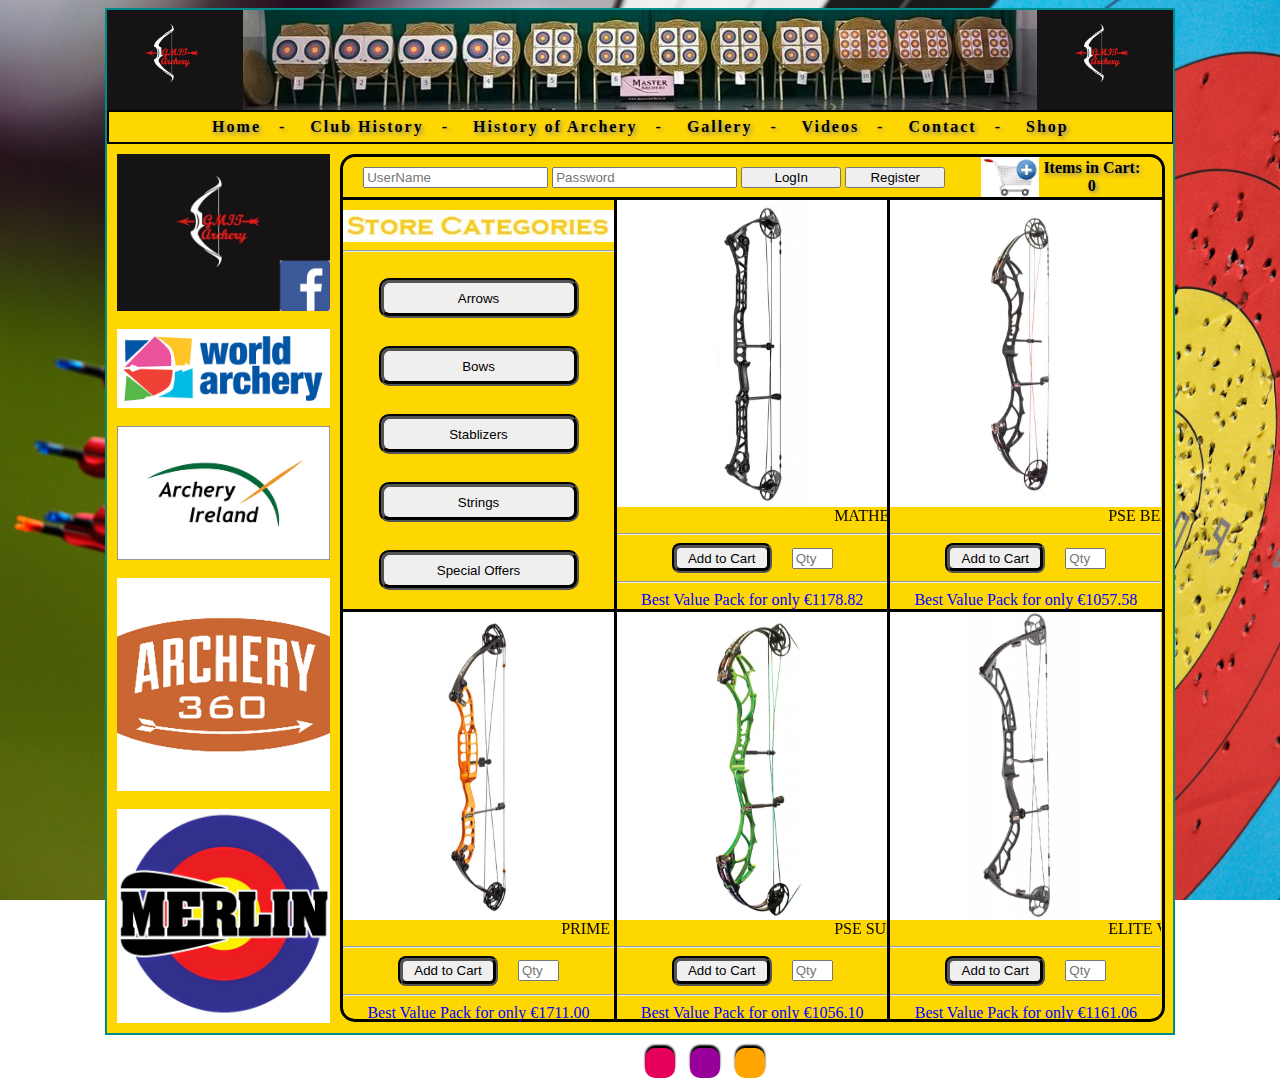
<file: Group8WebSite/Shop/bows.html>
<!--
Brendan Browne, Raja Khan, Chu Yoon Kong
GUI & Web Design 
Group Website Assessment
-->

<!DOCTYPE>

<html>
<head>
	<title> BOW Shop </title>
	<link rel="stylesheet" href = "../G8Stylesheet.css">
	
	<meta name="keywords" content="GMIT, Archery, Archery Ireland, World Archery, Club">
	<meta name="description" content="GMIT Archery Club Website">
	<meta name="author" content="Brendan Browne, Raja Khan, Chu Yoon Kong">
	<meta http-equiv="default-style" content="G8Stylesheet.css">
	<meta name="viewport" content="width=device-width, initial-scale=1.0">
</head>
<body>

	<div id = "wrapper">
		<div id = "header">

			<div id = "header-image">
		
				<img src = "../images/GMIT_Logo.jpg" alt = "GMIT Logo" height ="100%" id="top">
			</div>
			<div id = "header-image">
				<img src = "../images/GMIT_Hall1.jpg" alt = "GMIT Hall" height = "100%">
			</div>
			<div id = "header-image">
				<img src = "../images/GMIT_Logo.jpg" alt = "GMIT Logo" height = "100%">
			</div>
		</div>
		<div id = "menu">
			<b>
			<a href="../index.html">Home</a>&nbsp;&nbsp; - &nbsp;&nbsp;
			<a href="../Club History/ClubHistory.html">Club History</a>&nbsp;&nbsp; - &nbsp;&nbsp;
			<a href="../HistoryOfArchery.html">History of Archery</a>&nbsp;&nbsp; - &nbsp;&nbsp;
			<a href="../Club History/Gallery.html">Gallery</a>&nbsp;&nbsp; - &nbsp;&nbsp;
			<a href="../Videos/videos.html">Videos</a>&nbsp;&nbsp; - &nbsp;&nbsp;
			<a href="../Contact.html">Contact</a>&nbsp;&nbsp; - &nbsp;&nbsp;
			<a href="shop.html">Shop</a>

			</b>
		</div>
		<div id = "left">

			<a href = "https://www.facebook.com/GMIT.Archery/"><img src = "../images/GMIT_Logo_F.jpg" alt = "GMIT Logo" width = "100%" 
			title = "GMIT Facebook"></a>
			&nbsp;
			<a href = "https://worldarchery.org/"><img src = "../images/WAlogo.png" alt = "World Archery Logo" width = "100%" 
			title = "World Archery"></a>
			&nbsp;
			<a href = "http://archery.ie/"><img src = "../images/Archery_Ireland_Logo.png" alt = "Archery Ireland Logo" width = "100%" 
			title = "Archery Ireland"></a>
			&nbsp;
			<a href = "https://www.archery360.com/"><img src = "../images/archery360.png" alt = "Archery 360" width = "100%" 
			title = "Archery 360"></a>
			&nbsp;
			<a href = "http://www.merlinarchery.co.uk/"><img src = "../images/merlin.jpg" alt = "Merlin Archery" width = "100%" 
			title = "Merlin Archery"></a>
		</div>
		<br>

		<div id = "main" style= "padding-right: 6px;">
			<div id="buy">
				<div id="loginBox" align = "center">
					<input type="text" placeholder="UserName" id="user">&nbsp;
					<input type="password" placeholder="Password" id="password">&nbsp;
					<input type="button" value="LogIn" id="logIn" onclick = "userValidation()">	&nbsp;
					<a href = "../registration.html"><input type="button" value="Register" id="register" ></a>&nbsp;&nbsp;&nbsp;&nbsp;&nbsp;&nbsp;&nbsp;&nbsp;&nbsp;
												
					<a href = "../basket.html" id="cart"><image src="../images/cart.jpg" height = "40px" align = "left"><b id = "basket">Items in Cart: 0</b></a>
				</div>
				<div id="archerMenu">
					<div id="menu1" align="center" style = "padding-top: 10px">
						<image src="../images/storecat.jpg" width=100%>
						<hr>
						<br>
						<div id = "buttons"><a href="arrows.html"><button>Arrows</button></a></div>
						<div id = "buttons"><a href="bows.html"><button>Bows</button></a></div>
						<div id = "buttons"><a href="stablizers.html"><button>Stablizers</button></a></div>
						<div id = "buttons"><a href="strings.html"><button>Strings</button></a></div>
						<div id = "buttons"><a href="shop.html"><button>Special Offers</button></a></div>					
					</div>
					
					<div  id ="men1">
						<div class="textOverImage">
						<img src = "../images/mathews-trx-7.jpg" class = "image">
							<div class = "after">
								<div class = "text">
									At 40 inches axle-to-axle, the TRX 7 offers superior stability and forgiveness on the range. The TRX features a newly designed 
									Mini-crosscentric cam and our highly efficient AVS technology to produce speeds up to 332 feet per second. A true center nocking 
									point ensures straight and level nock travel, further enhancing shot-to-shot consistency, while our industry-leading damping 
									technology reduces post-shot vibration. The TRX is offered in four custom colour options.
								</div>
							</div>
						</div>						
						<marquee>MATHEWS TRX 7</marquee>
						<hr>
						<button id = "buttonCart" onclick = "addToCart(0)">Add to Cart</button>&nbsp;&nbsp;&nbsp;&nbsp;&nbsp;<input type="text" id="qty0" placeholder="Qty" size = "2">
						<hr>
						<text id="inttext2">Best Value Pack for only &euro;1178.82</text>
					</div>
					
					<div  id ="menu1">
						<div class="textOverImage">
						<img src = "../images/beast.jpg" class = "image">
							<div class = "after">
								<div class = "text">
									The PSE Beast EXT was engineered to be the ultimate long-draw bow. Featuring PSE’s revolutionary new Wide-Track 
									Target Limbs and Micro Adjust LAS, the Beast EXT features a 38&quot axle-to-axle, a 7 ¼&quot brace height, and is ready 
									to take down a target or a whitetail at up to 350 fps. With its forged riser, Drive-style target cam, and our new 
									RollerGlide cable guard system designed to eliminate friction, the Beast EXT provides a stable, rigid, and silky 
									smooth shot with an 80% let-off.
								</div>
							</div>
						</div>
						
						<marquee>PSE BEAST</marquee>
						<hr>
						<button id = "buttonCart" onclick = "addToCart(1)">Add to Cart</button>&nbsp;&nbsp;&nbsp;&nbsp;&nbsp;<input type="text" id="qty1" placeholder="Qty" size = "2">
						<hr>
						<text id="inttext2">Best Value Pack for only &euro;1057.58</text>
					</div>
					
				</div>
				
				<div id="archerMenu" style = "border-top:solid;">
					<div id="menu1">
						<div class="textOverImage">
						<img src = "../images/prime-one.jpg" class = "image">
							<div class = "after">
								<div class = "text">
									Prime One STX V2 - 36. BOW WEIGHT: 4.4 LBS. DRAW LENGTHS: 24.5&quot - 30&quot. IBO RATING: UP TO 325 FPS. 
									DRAW WEIGHT: 40, 50, 60 LBS. AXLE TO AXLE: 36&quot. BRACE HEIGHT: 7&quot.
								</div>
							</div>
						</div>
						
						<marquee>PRIME ONE</marquee>
						<hr>
						<button id = "buttonCart" onclick = "addToCart(2)">Add to Cart</button>&nbsp;&nbsp;&nbsp;&nbsp;&nbsp;<input type="text" id="qty2" placeholder="Qty" size = "2">
						<hr>
						<text id="inttext2">Best Value Pack for only &euro;1711.00</text>
					</div>
					
					<div  id ="men1">
						<div class="textOverImage">
						<img src = "../images/pse-supra.jpg" class = "image">
							<div class = "after">
								<div class = "text">
									The Supra EXT takes the classic PSE Target bow and makes it even better with PSE's revolutionary new Wide-Track 
									Target Limb System! With it's forged riser and new Drive style cam, the Supra EXT provides a stable, rigid, and silky 
									smooth shot with a 75% and 65% let-off, while the all-new Wedge Lock limb pocket allows for fast, easy adjustment with 
									its elegant two-screw design. 
								</div>
							</div>
						</div>
						
						<marquee>PSE SUPRA</marquee>
						<hr>
						<button id = "buttonCart" onclick = "addToCart(3)">Add to Cart</button>&nbsp;&nbsp;&nbsp;&nbsp;&nbsp;<input type="text" id="qty3" placeholder="Qty" size = "2">
						<hr>
						<text id="inttext2">Best Value Pack for only &euro;1056.10</text>
					</div>
					
					<div  id ="menu1">
						<div class="textOverImage">
						<img src = "../images/elite-victory.jpg" class = "image">
							<div class = "after">
								<div class = "text">
									Designed to dominate, the New ELITE Victory delivers on shootability like no other tournament bow we've ever created. 
									With enhanced geometry and comprehensive anatomy the Victory's machined integral grip (no side plates), dual straight 
									and 10 degree down stabilizer mounts, two rear stabilizer mounting positions, new reinforced Riser Cage design and 
									exclusive Victory Cam system with adjustable valley round its enhanced features.
							</div>
						</div>
						
						<marquee>ELITE VICTORY</marquee>
						<hr>
						<button id = "buttonCart" onclick = "addToCart(4)">Add to Cart</button>&nbsp;&nbsp;&nbsp;&nbsp;&nbsp;<input type="text" id="qty4" placeholder="Qty" size = "2">
						<hr>
						<text id="inttext2">Best Value Pack for only &euro;1161.06</text>
						</div>
						
					</div>
				
				</div>
				
			</div>
			
		</div>
		
	</div>
	
	<div class="changeRed" id="divRed"></div>
	<div class="changePurple" id="divPurple"></div>
	<div class="changeOrange" id="divGold"></div>
		
<script>

// Event listeners to change the wrapper colour
var red = document.getElementById("divRed");
red.addEventListener("click", changeR);

var purple = document.getElementById("divPurple");
purple.addEventListener("click", changeP);

var gold = document.getElementById("divGold");
gold.addEventListener("click", changeG);

// Validate login details
function userValidation()
{
	var userVal = JSON.parse(localStorage.UserInfoArr);
	var i;
	var found = false;
	
	var name = document.getElementById("user").value;
	var pass = document.getElementById("password").value;
	
	for(i = 0; i < userVal.length; i++)
	{
		var username = userVal[i].firstName + " " + userVal[i].lastName;
		
		if(username == name && userVal[i].password == pass)
		{
			found = true;
		}
		
	}
	
	if(found)
	{
		alert("Welcome " + name);
		sessionStorage.login = name;
	}
	else
	{
		alert("Username or Password incorrect\nUser name is First name and Last name seperated by a space");
	}
}

//Set up an Array with product details
var bowOffers = [];

function bows(product, price)
{
	this.product = product;
	this.price = price;
	bowOffers.push(this);
}

new bows("MATHEWS TRX 7", 1178.82);
new bows("PSE BEAST", 1057.58);
new bows("PRIME ONE", 1711.00);
new bows("PSE SUPRA", 1056.10);
new bows("ELITE VICTORY", 1161.06);

localStorage.bowOffersArr = JSON.stringify(bowOffers);

// Check if the cart exists
if (sessionStorage.getItem("cartProductsArr") === null) 
{
	var cartProducts = [];
	sessionStorage.cartProductsArr = JSON.stringify(cartProducts);
}
else
{
	cartProducts = JSON.parse(sessionStorage.cartProductsArr);
	basketQuantity();
}

// Create an object for the cart
function cart(i)
{
	this.product = bowOffers[i].product;
	this.price = bowOffers[i].price;
	this.qty = document.getElementById("qty" + i).value;
	cartProducts.push(this);
}

// If logged in add object to cart
function addToCart(i)
{
	if (sessionStorage.getItem("login") === null) 
	{
		alert("Please Log in");
	}
	else
	{
		new cart(i);
		sessionStorage.cartProductsArr = JSON.stringify(cartProducts);
		basketQuantity();
	}
}

// Update quantity for items in basket
function basketQuantity()
{
	var basket = 0;
	
	cartProducts = JSON.parse(sessionStorage.cartProductsArr);
	
	if(cartProducts.length<=0)
	{
		document.getElementById("basket").innerHTML = "  Items in Cart: 0";
	}
	else
	{
		for(var i = 0; i < cartProducts.length; i++)
		{
			basket += parseInt(cartProducts[i].qty);
		}
		document.getElementById("basket").innerHTML = "  Items in Cart: " + basket;
	}
}

//Change the colour of the wrapper
function changeR()
{
	document.getElementById("wrapper").style.backgroundColor = "#e6005c";
}

function changeP()
{
	document.getElementById("wrapper").style.backgroundColor = "#990099";
}

function changeG()
{
	document.getElementById("wrapper").style.backgroundColor = "gold";
}
</script>
</body>
</html>
</file>
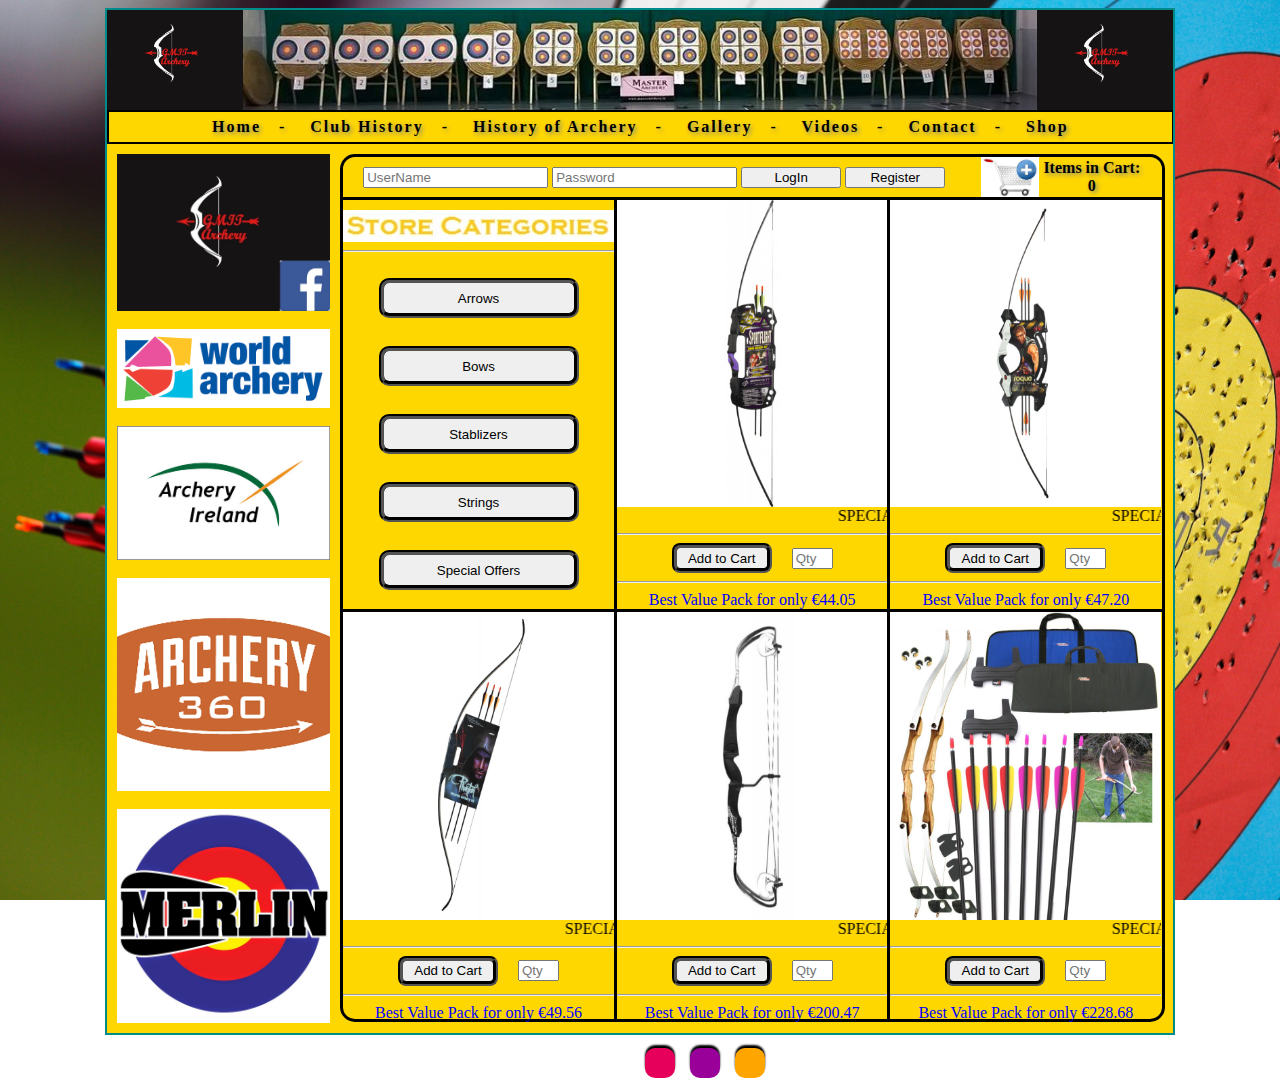
<file: Group8WebSite/Shop/shop.html>
<!--
Brendan Browne, Raja Khan, Chu Yoon Kong
GUI & Web Design 
Group Website Assessment
-->

<!DOCTYPE>

<html>
<head>
	<title> Shop Archery </title>
	<link rel="stylesheet" href = "../G8Stylesheet.css">
	
	<meta name="keywords" content="GMIT, Archery, Archery Ireland, World Archery, Club">
	<meta name="description" content="GMIT Archery Club Website">
	<meta name="author" content="Brendan Browne, Raja Khan, Chu Yoon Kong">
	<meta http-equiv="default-style" content="G8Stylesheet.css">
	<meta name="viewport" content="width=device-width, initial-scale=1.0">
</head>
<body>
	<div id = "wrapper">
		<div id = "header">
			<div id = "header-image">
				<img src = "../images/GMIT_Logo.jpg" alt = "GMIT Logo" height ="100%" id="top">
			</div>
			<div id = "header-image">
				<img src = "../images/GMIT_Hall1.jpg" alt = "GMIT Hall" height = "100%">
			</div>
			<div id = "header-image">
				<img src = "../images/GMIT_Logo.jpg" alt = "GMIT Logo" height = "100%">
			</div>
		</div>
		
		<div id = "menu">
			<b>
			<a href="../index.html">Home</a>&nbsp;&nbsp; - &nbsp;&nbsp;
			<a href="../Club History/ClubHistory.html">Club History</a>&nbsp;&nbsp; - &nbsp;&nbsp;
			<a href="../HistoryOfArchery.html">History of Archery</a>&nbsp;&nbsp; - &nbsp;&nbsp;
			<a href="../Club History/Gallery.html">Gallery</a>&nbsp;&nbsp; - &nbsp;&nbsp;
			<a href="../Videos/videos.html">Videos</a>&nbsp;&nbsp; - &nbsp;&nbsp;
			<a href="../Contact.html">Contact</a>&nbsp;&nbsp; - &nbsp;&nbsp;
			<a href="shop.html">Shop</a>

			</b>
		</div>
		
		<div id = "left">

			<a href = "https://www.facebook.com/GMIT.Archery/"><img src = "../images/GMIT_Logo_F.jpg" alt = "GMIT Logo" width = "100%" 
			title = "GMIT Facebook"></a>
			&nbsp;
			<a href = "https://worldarchery.org/"><img src = "../images/WAlogo.png" alt = "World Archery Logo" width = "100%" 
			title = "World Archery"></a>
			&nbsp;
			<a href = "http://archery.ie/"><img src = "../images/Archery_Ireland_Logo.png" alt = "Archery Ireland Logo" width = "100%" 
			title = "Archery Ireland"></a>
			&nbsp;
			<a href = "https://www.archery360.com/"><img src = "../images/archery360.png" alt = "Archery 360" width = "100%" 
			title = "Archery 360"></a>
			&nbsp;
			<a href = "http://www.merlinarchery.co.uk/"><img src = "../images/merlin.jpg" alt = "Merlin Archery" width = "100%" 
			title = "Merlin Archery"></a>
		</div>
		<br>

		<div id = "main" style= "padding-right: 6px;">
			<div id="buy">
				<div id="loginBox" align = "center">
					<input type="text" placeholder="UserName" id="user">&nbsp;
					<input type="password" placeholder="Password" id="password">&nbsp;
					<input type="button" value="LogIn" id="logIn" onclick = "userValidation()" >&nbsp;
					<a href = "../registration.html"><input type="button" value="Register" id="register" ></a>
					&nbsp;&nbsp;&nbsp;&nbsp;&nbsp;&nbsp;&nbsp;&nbsp;&nbsp;
					<a href = "../basket.html" id="cart"><image src="../images/cart.jpg" height = "40px" align = "left"><b id = "basket">Items in Cart: 0</b></a>
				</div>
				
				<div id="archerMenu">
					<div id="menu1" style = "padding-top: 10px">
						<image src="../images/storecat.jpg" width=100%>
						<hr>
						<br>
						<div id = "buttons"><a href="arrows.html"><button>Arrows</button></a></div>
						<div id = "buttons"><a href="bows.html"><button>Bows</button></a></div>
						<div id = "buttons"><a href="stablizers.html"><button>Stablizers</button></a></div>
						<div id = "buttons"><a href="strings.html"><button>Strings</button></a></div>
						<div id = "buttons"><a href="shop.html"><button>Special Offers</button></a></div>
					</div>
					
					<div  id ="men1">
						<div class="textOverImage"> 
							<img src = "../images/2013-sportflight.jpg" class = "image">
							<div class = "after">
								<div class = "text">
									60&quot bow suitable for draw lengths of 24&quot-28&quot. 25 lb draw weight. Nice family bow. Includes 2 arrows, 
									a tab and an adjustable sight.
								</div>
							</div>
						</div>
						<marquee>SPECIAL OFFER 1 - SPORTFLIGHT</marquee>
						<hr>
						<button id = "buttonCart" onclick = "addToCart(0)">Add to Cart</button>&nbsp;&nbsp;&nbsp;&nbsp;&nbsp;<input type="text" id="qty0" placeholder="Qty" size = "2">
						<hr>
						<text id="inttext2">Best Value Pack for only &euro;44.05</text>
					</div>
					
					<div  id ="menu1">
						<div class="textOverImage">
							<img src = "../images/rogue.jpg" class = "image">
							<div class = "after">
								<div class = "text">
									Perfect starter bow suitable for teenagers and adults, suitable for right and left handed. 27&quot draw length range
									Soft touch rubber grip. Approx 25# draw weight. 3x 29&quot fibreglass arrows included.
								</div>
							</div>
						</div>
				
						<marquee>SPECIAL OFFER 2 - ROGUE</marquee>
						<hr>
						<button id = "buttonCart" onclick = "addToCart(1)">Add to Cart</button>&nbsp;&nbsp;&nbsp;&nbsp;&nbsp;<input type="text" id="qty1" placeholder="Qty" size = "2">
						<hr>
						<text id="inttext2">Best Value Pack for only &euro;47.20</text>
					</div>
					
				</div>
				
				<div id="archerMenu" style = "border-top:solid;">
					<div id="menu1">
						<div class="textOverImage">
							<img src = "../images/phantom-1.jpg"  class = "image">
							<div class = "after">
								<div class = "text">
									The 'Phantom' is a full sized, 60&quot recurve bow suitable for teenagers and adults. A light draw weight of 
									approximately 20lbs combined with an ambidextrous riser design makes it the ideal bow to share with the family. 
								</div>
							</div>
						</div>
						
						<marquee>SPECIAL OFFER 3 - PHANTOM</marquee>
						<hr>
						<button id = "buttonCart" onclick = "addToCart(2)">Add to Cart</button>&nbsp;&nbsp;&nbsp;&nbsp;&nbsp;<input type="text" id="qty2" placeholder="Qty" size = "2">
						<hr>
						<text id="inttext2">Best Value Pack for only &euro;49.56</text>
					</div>
					
					<div id ="men1">
						<div class="textOverImage">
						<img src = "../images/rolan.jpg" class = "image">
							<div class = "after">
								<div class = "text">
									The ideal bow for family, club leisure use. Thanks to a constant force cam system, this bow can be used by all and 
									requires no extension adjustment. Its unique limb design ensures speed, stability and optimum protection of the cams. 
									Very easy to handle, the Cambium will surprise you by its simplicity of use.
								</div>
							</div>
						</div>
						
						<marquee>SPECIAL OFFER 4 - ROLAN COMPOUND</marquee>
						<hr>
						<button id = "buttonCart" onclick = "addToCart(3)">Add to Cart</button>&nbsp;&nbsp;&nbsp;&nbsp;&nbsp;<input type="text" id="qty3" placeholder="Qty" size = "2">
						<hr>
						<text id="inttext2">Best Value Pack for only &euro;200.47</text>
					</div>
					
					<div  id ="menu1">
						<div class="textOverImage">
						<img src = "../images/family-pack.jpg" class = "image">
							<div class = "after">
								<div class = "text">
									Our 'Olympic' range of kits have been put together as the ideal introduction to the sport of archery and is our recommended 
									starting point. We are confident the price/quality ratio is the best anywhere on the web. Who knows - Maybe this is where 
									your own path to Olympic glory begins...
								</div>
							</div>
						</div>
						
						<marquee>SPECIAL OFFER 5 - OLYMPIC 5 - FAMILY PACK</marquee>
						<hr>
						<button id = "buttonCart" onclick = "addToCart(4)">Add to Cart</button>&nbsp;&nbsp;&nbsp;&nbsp;&nbsp;<input type="text" id="qty4" placeholder="Qty" size = "2">
						<hr>
						<text id="inttext2">Best Value Pack for only &euro;228.68</text>
					</div>
					
				</div>
			
			</div>
			
		</div>
		
	</div>
	
	<div class="changeRed" id="divRed"></div>
	<div class="changePurple" id="divPurple"></div>
	<div class="changeOrange" id="divGold"></div>
	
<script>

// Event listeners to change the wrapper colour
var red = document.getElementById("divRed");
red.addEventListener("click", changeR);

var purple = document.getElementById("divPurple");
purple.addEventListener("click", changeP);

var gold = document.getElementById("divGold");
gold.addEventListener("click", changeG);

// Validate login details
function userValidation()
{
	if (localStorage.getItem("UserInfoArr") === null) 
	{
		alert("Please Register");
	}
	else
	{
		var userVal = JSON.parse(localStorage.UserInfoArr);
		var i;
		var found = false;
		
		var name = document.getElementById("user").value;
		var pass = document.getElementById("password").value;
		
		for(i = 0; i < userVal.length; i++)
		{
			var username = userVal[i].firstName + " " + userVal[i].lastName;
			
			if(username == name && userVal[i].password == pass)
			{
				found = true;
			}
			
		}
		
		if(found)
		{
			alert("Welcome " + name);
			sessionStorage.login = name;
		}
		else
		{
			alert("Username or Password incorrect\nUser name is First name and Last name seperated by a space");
		}
	}
}

//Set up an Array with product details
var specialOffers = [];

function specOffers(product, price)
{
	this.product = product;
	this.price = price;
	specialOffers.push(this);
}

new specOffers("SPORTFLIGHT", 44.05);
new specOffers("ROGUE", 47.20);
new specOffers("PHANTOM", 49.56);
new specOffers("ROLAN COMPOUND", 200.47);
new specOffers("OLYMPIC 5 - FAMILY PACK", 228.68);

localStorage.specOffersArr = JSON.stringify(specialOffers);

// Check if the cart exists
if (sessionStorage.getItem("cartProductsArr") === null) 
{
	var cartProducts = [];
	sessionStorage.cartProductsArr = JSON.stringify(cartProducts);
}
else
{
	cartProducts = JSON.parse(sessionStorage.cartProductsArr);
	basketQuantity();
}

// Create an object for the cart
function cart(i)
{
	this.product = specialOffers[i].product;
	this.price = specialOffers[i].price;
	this.qty = document.getElementById("qty" + i).value;
	cartProducts.push(this);
}

// If logged in add object to cart
function addToCart(i)
{
	if (sessionStorage.getItem("login") === null) 
	{
		alert("Please Log in");
	}
	else
	{
		new cart(i);
		sessionStorage.cartProductsArr = JSON.stringify(cartProducts);
		basketQuantity();
	}
}

// Update quantity for items in basket
function basketQuantity()
{
	var basket = 0;
	
	cartProducts = JSON.parse(sessionStorage.cartProductsArr);
	
	if(cartProducts.length<=0)
	{
		document.getElementById("basket").innerHTML = "  Items in Cart: 0";
	}
	else
	{
		for(var i = 0; i < cartProducts.length; i++)
		{
			basket += parseInt(cartProducts[i].qty);
		}
		document.getElementById("basket").innerHTML = "  Items in Cart: " + basket;
	}
}

//Change the colour of the wrapper
function changeR()
{
	document.getElementById("wrapper").style.backgroundColor = "#e6005c";
}

function changeP()
{
	document.getElementById("wrapper").style.backgroundColor = "#990099";
}

function changeG()
{
	document.getElementById("wrapper").style.backgroundColor = "gold";
}
</script>
	
</body>
</html>
</file>
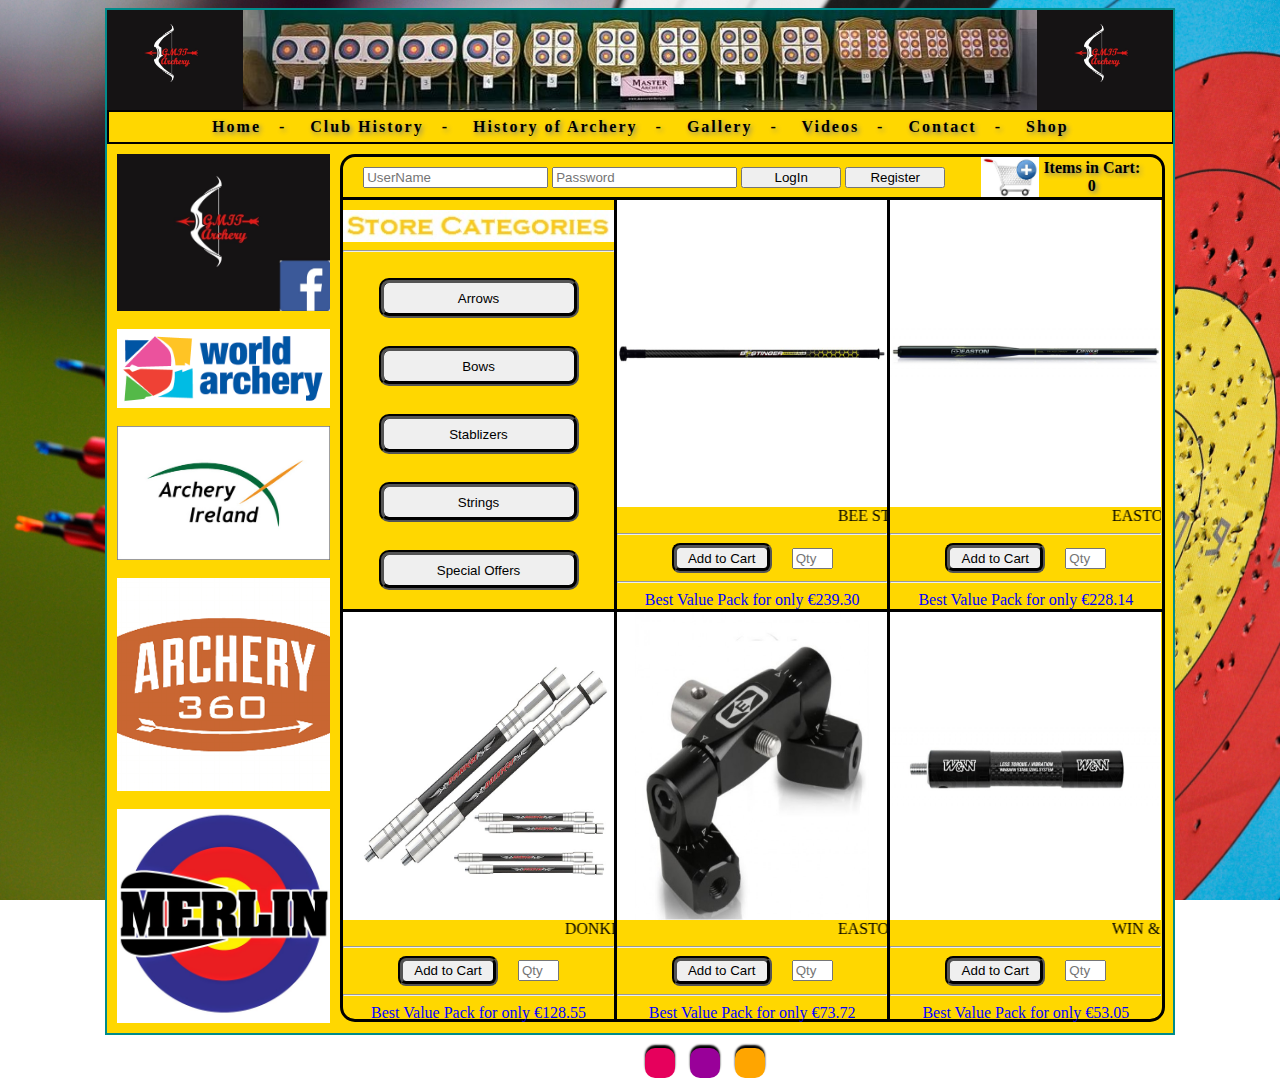
<file: Group8WebSite/Shop/stablizers.html>
<!--
Brendan Browne, Raja Khan, Chu Yoon Kong
GUI & Web Design 
Group Website Assessment
-->

<!DOCTYPE>

<html>
<head>
	<title> STABLIZER Shop </title>
	<link rel="stylesheet" href = "../G8Stylesheet.css">
	
	<meta name="keywords" content="GMIT, Archery, Archery Ireland, World Archery, Club">
	<meta name="description" content="GMIT Archery Club Website">
	<meta name="author" content="Brendan Browne, Raja Khan, Chu Yoon Kong">
	<meta http-equiv="default-style" content="G8Stylesheet.css">
	<meta name="viewport" content="width=device-width, initial-scale=1.0">
<style>


</style>
	
</head>
<body>

	<div id = "wrapper">
		<div id = "header">

			<div id = "header-image">
		
				<img src = "../images/GMIT_Logo.jpg" alt = "GMIT Logo" height ="100%" id="top">
			</div>
			<div id = "header-image">
				<img src = "../images/GMIT_Hall1.jpg" alt = "GMIT Hall" height = "100%">
			</div>
			<div id = "header-image">
				<img src = "../images/GMIT_Logo.jpg" alt = "GMIT Logo" height = "100%">
			</div>
		</div>
		<div id = "menu">
			<b>
			<a href="../index.html">Home</a>&nbsp;&nbsp; - &nbsp;&nbsp;
			<a href="../Club History/ClubHistory.html">Club History</a>&nbsp;&nbsp; - &nbsp;&nbsp;
			<a href="../HistoryOfArchery.html">History of Archery</a>&nbsp;&nbsp; - &nbsp;&nbsp;
			<a href="../Club History/Gallery.html">Gallery</a>&nbsp;&nbsp; - &nbsp;&nbsp;
			<a href="../Videos/videos.html">Videos</a>&nbsp;&nbsp; - &nbsp;&nbsp;
			<a href="../Contact.html">Contact</a>&nbsp;&nbsp; - &nbsp;&nbsp;
			<a href="shop.html">Shop</a>

			</b>
		</div>
		<div id = "left">

			<a href = "https://www.facebook.com/GMIT.Archery/"><img src = "../images/GMIT_Logo_F.jpg" alt = "GMIT Logo" width = "100%" 
			title = "GMIT Facebook"></a>
			&nbsp;
			<a href = "https://worldarchery.org/"><img src = "../images/WAlogo.png" alt = "World Archery Logo" width = "100%" 
			title = "World Archery"></a>
			&nbsp;
			<a href = "http://archery.ie/"><img src = "../images/Archery_Ireland_Logo.png" alt = "Archery Ireland Logo" width = "100%" 
			title = "Archery Ireland"></a>
			&nbsp;
			<a href = "https://www.archery360.com/"><img src = "../images/archery360.png" alt = "Archery 360" width = "100%" 
			title = "Archery 360"></a>
			&nbsp;
			<a href = "http://www.merlinarchery.co.uk/"><img src = "../images/merlin.jpg" alt = "Merlin Archery" width = "100%" 
			title = "Merlin Archery"></a>
		</div>
		<br>

		<div id = "main" style= "padding-right: 6px;">
			<div id="buy">
				<div id="loginBox" align = "center">
					<input type="text" placeholder="UserName" id="user">&nbsp;
					<input type="password" placeholder="Password" id="password">&nbsp;
					<input type="button" value="LogIn" id="logIn" onclick = "userValidation()">	&nbsp;
					<a href = "../registration.html"><input type="button" value="Register" id="register" ></a>&nbsp;&nbsp;&nbsp;&nbsp;&nbsp;&nbsp;&nbsp;&nbsp;&nbsp;
												
					<a href = "../basket.html" id="cart"><image src="../images/cart.jpg" height = "40px" align = "left"><b id = "basket">Items in Cart: 0</b></a>
				</div>
				<div id="archerMenu">
					<div id="menu1" align="center" style = "padding-top: 10px">
						<image src="../images/storecat.jpg" width=100%>
						<hr>
						<br>
						<div id = "buttons"><a href="arrows.html"><button>Arrows</button></a></div>
						<div id = "buttons"><a href="bows.html"><button>Bows</button></a></div>
						<div id = "buttons"><a href="stablizers.html"><button>Stablizers</button></a></div>
						<div id = "buttons"><a href="strings.html"><button>Strings</button></a></div>
						<div id = "buttons"><a href="shop.html"><button>Special Offers</button></a></div>
					</div>
					
					<div  id ="men1">
						<div class="textOverImage">
							<img src = "../images/bee-stinger-honeycomb.jpg" class = "image">
							<div class = "after">
								<div class = "text">
									The tournament-proven success of the Premier Plus Series is a testament to quality construction. Built with a 
									proprietary high modulus carbon, Premier Plus stabilizers provide extreme rigidity for maximum stabilization. 
									Each Premier Plus target stabilizer includes independent weights for customized balance. Experience greater down-range 
									accuracy and more consistent overall shooting with the Premier Plus.
								</div>
							</div>
						</div>
						
						<marquee>BEE STINGER HONEYCOMB</marquee>
						<hr>
						<button id = "buttonCart" onclick = "addToCart(0)">Add to Cart</button>&nbsp;&nbsp;&nbsp;&nbsp;&nbsp;<input type="text" id="qty0" placeholder="Qty" size = "2">
						<hr>
						<text id="inttext2">Best Value Pack for only &euro;239.30</text>
					</div>
					
					<div  id ="menu1">
						<div class="textOverImage">
							<img src = "../images/easton-contour.jpg" class = "image">
							<div class = "after">
								<div class = "text">
									All-new Contour stabilizer uses a complex carbon fiber to damp out post-shot vibration while providing an unmatched 
									aiming experience even in crosswinds. The Windcutter-360 design of Contour promotes a steady confidence in crosswinds 
									while the large-diameter base promotes enhanced vibration reduction with no need for rubber decouplers.
								</div>
							</div>
						</div>
						
						<marquee>EASTON CONTOUR</marquee>
						<hr>
						<button id = "buttonCart" onclick = "addToCart(1)">Add to Cart</button>&nbsp;&nbsp;&nbsp;&nbsp;&nbsp;<input type="text" id="qty1" placeholder="Qty" size = "2">
						<hr>
						<text id="inttext2">Best Value Pack for only &euro;228.14</text>
					</div>
					
				</div>
				
				<div id="archerMenu" style = "border-top:solid;">
					<div id="menu1">
						<div class="textOverImage">
							<img src = "../images/supreme-short-rod.jpg" class = "image">
							<div class = "after">
								<div class = "text">
									The Carbon Elite has been the stabilizer of choice from top compound Pro archers around the world for many years. 
									This is due to all it's design, features that not only help you hold steady on a windy day, but also take out vibration 
									at the shot. The Carbon Elite feature a .640 Thousands of an inch Carbon Grid Rod Carbon. A built in Suppression mount at the base of the 
									stabilizer which has a weight rod susprended internally by our ITP material. 
								</div>
							</div>
						</div>
						
						<marquee>DONKIER SUPREME SHORT ROD</marquee>
						<hr>
						<button id = "buttonCart" onclick = "addToCart(2)">Add to Cart</button>&nbsp;&nbsp;&nbsp;&nbsp;&nbsp;<input type="text" id="qty2" placeholder="Qty" size = "2">
						<hr>
						<text id="inttext2">Best Value Pack for only &euro;128.55</text>
					</div>
					
					<div  id ="men1">
						<div class="textOverImage">
							<img src = "../images/vbar.jpg" class = "image">
							<div class = "after">
								<div class = "text">
									Easton V-Bar Adjustable Uni-Bar Double.
								</div>
							</div>
						</div>
						
						<marquee>EASTON VBAR</marquee>
						<hr>
						<button id = "buttonCart" onclick = "addToCart(3)">Add to Cart</button>&nbsp;&nbsp;&nbsp;&nbsp;&nbsp;<input type="text" id="qty3" placeholder="Qty" size = "2">
						<hr>
						<text id="inttext2">Best Value Pack for only &euro;73.72</text>
					</div>
					
					<div  id ="menu1">
						<div class="textOverImage">
							<img src = "../images/wiawis-s21-extender.jpg" class = "image">
							<div class = "after">
								<div class = "text">
									2017 new stabilizer's WIAWIS S21 reinforces the performance of present HMC Plus stabilizer with a graphene foam core 
									and it was developed focused on improving shooting feeling. As already known with the HMC Plus stabilizer, we 
									increased stiffnessusing tapered tube on end part of the stabilizer. It reduces unnecessary movement by eliminating 
									vibration after shooting and controlling shock and vibration transferred from limbs movement.
								</div>
							</div>
						</div>
						
						<marquee>WIN & WIN EXTENDER</marquee>
						<hr>
						<button id = "buttonCart" onclick = "addToCart(4)">Add to Cart</button>&nbsp;&nbsp;&nbsp;&nbsp;&nbsp;<input type="text" id="qty4" placeholder="Qty" size = "2">
						<hr>
						<text id="inttext2">Best Value Pack for only &euro;53.05</text>
					</div>
					
				</div>
			
			</div>
			
		</div>
		
	</div>
	
	<div class="changeRed" id="divRed"></div>
	<div class="changePurple" id="divPurple"></div>
	<div class="changeOrange" id="divGold"></div>
		
<script>

// Event listeners to change the wrapper colour
var red = document.getElementById("divRed");
red.addEventListener("click", changeR);

var purple = document.getElementById("divPurple");
purple.addEventListener("click", changeP);

var gold = document.getElementById("divGold");
gold.addEventListener("click", changeG);

// Validate login details
function userValidation()
{
	var userVal = JSON.parse(localStorage.UserInfoArr);
	var i;
	var found = false;
	
	var name = document.getElementById("user").value;
	var pass = document.getElementById("password").value;
	
	for(i = 0; i < userVal.length; i++)
	{
		var username = userVal[i].firstName + " " + userVal[i].lastName;
		
		if(username == name && userVal[i].password == pass)
		{
			found = true;
		}
		
	}
	
	if(found)
	{
		alert("Welcome " + name);
		sessionStorage.login = name;
	}
	else
	{
		alert("Username or Password incorrect\nUser name is First name and Last name seperated by a space");
	}
}

//Set up an Array with product details
var stabilizerOffers = [];

function stabs(product, price)
{
	this.product = product;
	this.price = price;
	stabilizerOffers.push(this);
}

new stabs("BEE STINGER HONEYCOMB", 239.30);
new stabs("EASTON CONTOUR", 228.14);
new stabs("DONKIER SUPREME SHORT ROD", 128.55);
new stabs("EASTON VBAR", 73.72);
new stabs("WIN & WIN EXTENDER", 53.05);

localStorage.stabilizerOffersArr = JSON.stringify(stabilizerOffers);

// Check if the cart exists
if (sessionStorage.getItem("cartProductsArr") === null) 
{
	var cartProducts = [];
	sessionStorage.cartProductsArr = JSON.stringify(cartProducts);
}
else
{
	cartProducts = JSON.parse(sessionStorage.cartProductsArr);
	basketQuantity();
}

// Create an object for the cart
function cart(i)
{
	this.product = stabilizerOffers[i].product;
	this.price = stabilizerOffers[i].price;
	this.qty = document.getElementById("qty" + i).value;
	cartProducts.push(this);
}

// If logged in add object to cart
function addToCart(i)
{
	if (sessionStorage.getItem("login") === null) 
	{
		alert("Please Log in");
	}
	else
	{
		new cart(i);
		sessionStorage.cartProductsArr = JSON.stringify(cartProducts);
		basketQuantity();
	}
}

// Update quantity for items in basket
function basketQuantity()
{
	var basket = 0;
	
	cartProducts = JSON.parse(sessionStorage.cartProductsArr);
	
	if(cartProducts.length<=0)
	{
		document.getElementById("basket").innerHTML = "  Items in Cart: 0";
	}
	else
	{
		for(var i = 0; i < cartProducts.length; i++)
		{
			basket += parseInt(cartProducts[i].qty);
		}
		document.getElementById("basket").innerHTML = "  Items in Cart: " + basket;
	}
}

//Change the colour of the wrapper
function changeR()
{
	document.getElementById("wrapper").style.backgroundColor = "#e6005c";
}

function changeP()
{
	document.getElementById("wrapper").style.backgroundColor = "#990099";
}

function changeG()
{
	document.getElementById("wrapper").style.backgroundColor = "gold";
}
</script>
</body>
</html>
</file>
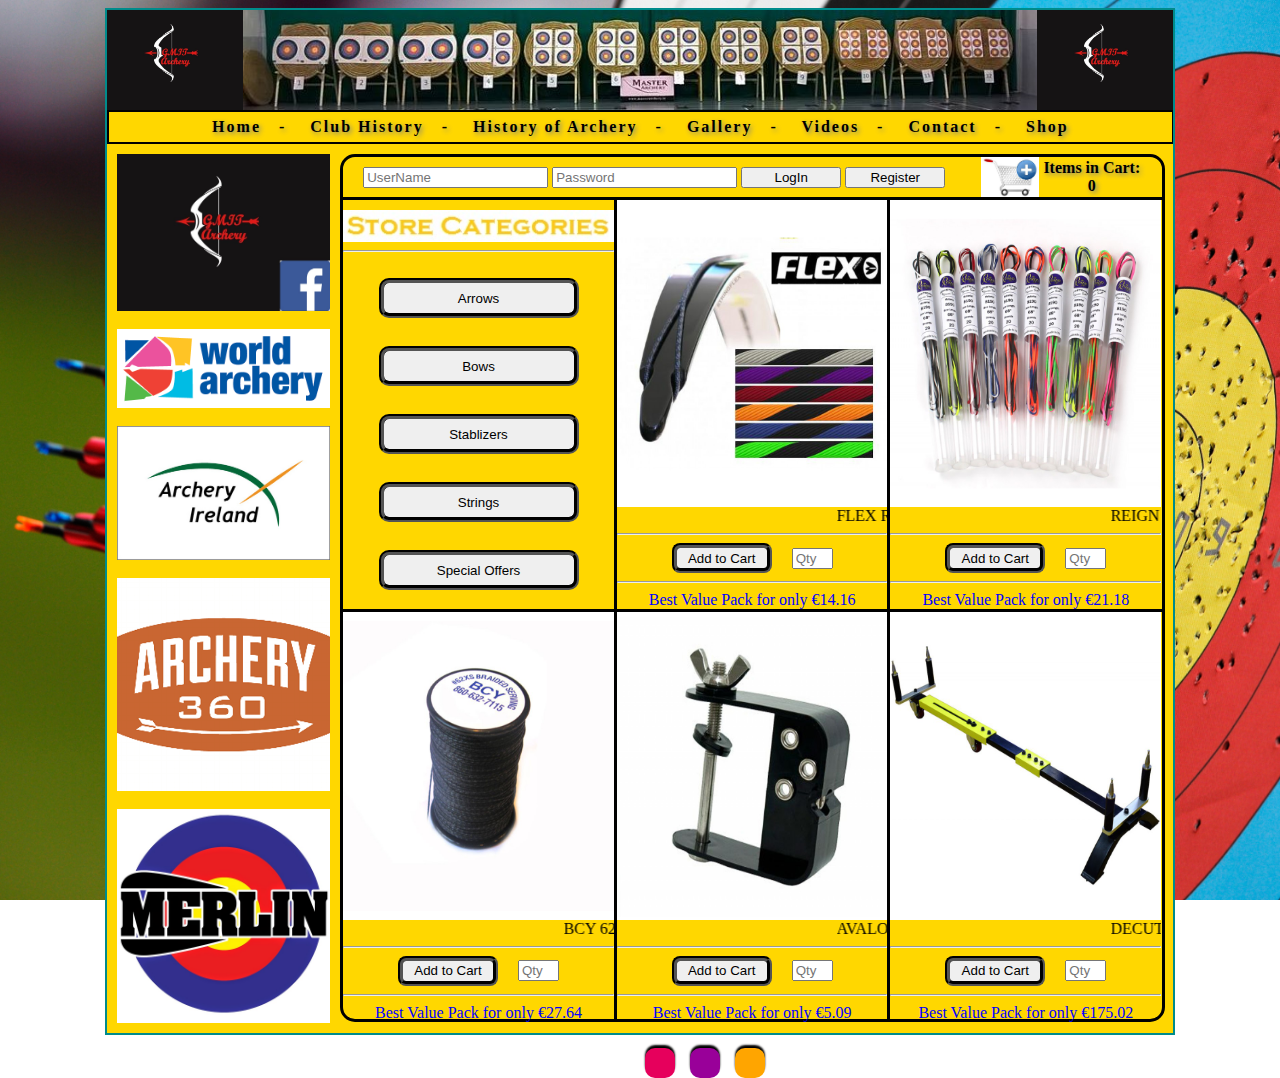
<file: Group8WebSite/Shop/strings.html>
<!--
Brendan Browne, Raja Khan, Chu Yoon Kong
GUI & Web Design 
Group Website Assessment
-->

<!DOCTYPE>

<html>
<head>
	<title> STRING Shop </title>
	<link rel="stylesheet" href = "../G8Stylesheet.css">
	
	<meta name="keywords" content="GMIT, Archery, Archery Ireland, World Archery, Club">
	<meta name="description" content="GMIT Archery Club Website">
	<meta name="author" content="Brendan Browne, Raja Khan, Chu Yoon Kong">
	<meta http-equiv="default-style" content="G8Stylesheet.css">
	<meta name="viewport" content="width=device-width, initial-scale=1.0">
<style>


</style>
	
</head>
<body>

	<div id = "wrapper">
		<div id = "header">

			<div id = "header-image">
		
				<img src = "../images/GMIT_Logo.jpg" alt = "GMIT Logo" height ="100%" id="top">
			</div>
			<div id = "header-image">
				<img src = "../images/GMIT_Hall1.jpg" alt = "GMIT Hall" height = "100%">
			</div>
			<div id = "header-image">
				<img src = "../images/GMIT_Logo.jpg" alt = "GMIT Logo" height = "100%">
			</div>
		</div>
		<div id = "menu">
			<b>
			<a href="../index.html">Home</a>&nbsp;&nbsp; - &nbsp;&nbsp;
			<a href="../Club History/ClubHistory.html">Club History</a>&nbsp;&nbsp; - &nbsp;&nbsp;
			<a href="../HistoryOfArchery.html">History of Archery</a>&nbsp;&nbsp; - &nbsp;&nbsp;
			<a href="../Club History/Gallery.html">Gallery</a>&nbsp;&nbsp; - &nbsp;&nbsp;
			<a href="../Videos/videos.html">Videos</a>&nbsp;&nbsp; - &nbsp;&nbsp;
			<a href="../Contact.html">Contact</a>&nbsp;&nbsp; - &nbsp;&nbsp;
			<a href="shop.html">Shop</a>

			</b>
		</div>
		<div id = "left">

			<a href = "https://www.facebook.com/GMIT.Archery/"><img src = "../images/GMIT_Logo_F.jpg" alt = "GMIT Logo" width = "100%" 
			title = "GMIT Facebook"></a>
			&nbsp;
			<a href = "https://worldarchery.org/"><img src = "../images/WAlogo.png" alt = "World Archery Logo" width = "100%" 
			title = "World Archery"></a>
			&nbsp;
			<a href = "http://archery.ie/"><img src = "../images/Archery_Ireland_Logo.png" alt = "Archery Ireland Logo" width = "100%" 
			title = "Archery Ireland"></a>
			&nbsp;
			<a href = "https://www.archery360.com/"><img src = "../images/archery360.png" alt = "Archery 360" width = "100%" 
			title = "Archery 360"></a>
			&nbsp;
			<a href = "http://www.merlinarchery.co.uk/"><img src = "../images/merlin.jpg" alt = "Merlin Archery" width = "100%" 
			title = "Merlin Archery"></a>
		</div>
		<br>

		<div id = "main" style= "padding-right: 6px;">
			<div id="buy">
				<div id="loginBox" align = "center">
					<input type="text" placeholder="UserName" id="user">&nbsp;
					<input type="password" placeholder="Password" id="password">&nbsp;
					<input type="button" value="LogIn" id="logIn" onclick = "userValidation()">	&nbsp;
					<a href = "../registration.html"><input type="button" value="Register" id="register" ></a>&nbsp;&nbsp;&nbsp;&nbsp;&nbsp;&nbsp;&nbsp;&nbsp;&nbsp;
												
					<a href = "../basket.html" id="cart"><image src="../images/cart.jpg" height = "40px" align = "left"><b id = "basket">Items in Cart: 0</b></a>
				</div>
				<div id="archerMenu">
					<div id="menu1" style = "padding-top: 10px">
						<image src="../images/storecat.jpg" width=100%>
						<hr>
						<br>
						<div id = "buttons"><a href="arrows.html"><button>Arrows</button></a></div>
						<div id = "buttons"><a href="bows.html"><button>Bows</button></a></div>
						<div id = "buttons"><a href="stablizers.html"><button>Stablizers</button></a></div>
						<div id = "buttons"><a href="strings.html"><button>Strings</button></a></div>
						<div id = "buttons"><a href="shop.html"><button>Special Offers</button></a></div>					
					</div>
					
					<div  id ="men1">
						<div class="textOverImage">
						<img src = "../images/FLEX.jpg" class = "image">
							<div class = "after">
								<div class = "text">
									Flex Recurve Bowstring BCY X.
								</div>
							</div>
						</div>
						
						<marquee>FLEX RECURVE BOWSTRING</marquee>
						<hr>
						<button id = "buttonCart" onclick = "addToCart(0)">Add to Cart</button>&nbsp;&nbsp;&nbsp;&nbsp;&nbsp;<input type="text" id="qty0" placeholder="Qty" size = "2">
						<hr>
						<text id="inttext2">Best Value Pack for only &euro;14.16</text>
					</div>
					
					<div  id ="menu1">
						<div class="textOverImage">
						<img src = "../images/REIGN.jpg" class = "image">
							<div class = "after">
								<div class = "text">
									All Reign recurve strings are pretensioned to 300lb, twisted to length and then served under tension. Using 0.014&quot 
									Halo braided serving for the ends (the most durable in the industry); each loop serving is uniquely constructed in 1 
									piece with just a single strand of overlay at the join of the loop. No massive build up to throw the string off 
									course as it comes back to the limb, ours allow the string to naturally return to the limb groove more consistently.
								</div>
							</div>
						</div>
						
						<marquee>REIGN BOWSTRINGS</marquee>
						<hr>
						<button id = "buttonCart" onclick = "addToCart(1)">Add to Cart</button>&nbsp;&nbsp;&nbsp;&nbsp;&nbsp;<input type="text" id="qty1" placeholder="Qty" size = "2">
						<hr>
						<text id="inttext2">Best Value Pack for only &euro;21.18</text>
					</div>
					
				</div>
				
				<div id="archerMenu" style = "border-top:solid;">
					<div id="menu1">
						<div class="textOverImage">
						<img src = "../images/bcy-62xs-serving.jpg" class = "image">
							<div class = "after">
								<div class = "text">
									20% stronger and more durable than standard black and white serving due to a higher percentage of Spectra or Dyneema. 
									Grips well. Standard colour is black.
								</div>
							</div>
						</div>
						
						<marquee>BCY 62X</marquee>
						<hr>
						<button id = "buttonCart" onclick = "addToCart(2)">Add to Cart</button>&nbsp;&nbsp;&nbsp;&nbsp;&nbsp;<input type="text" id="qty2" placeholder="Qty" size = "2">
						<hr>
						<text id="inttext2">Best Value Pack for only &euro;27.64</text>
					</div>
					
					<div  id ="men1">
						<div class="textOverImage">
						<img src = "../images/avalon-serving-tool.jpg" class = "image">
							<div class = "after">
								<div class = "text">
									Good basic serving tool for string making.
								</div>
							</div>
						</div>
						
						<marquee>AVALON SERVING TOOL</marquee>
						<hr>
						<button id = "buttonCart" onclick = "addToCart(3)">Add to Cart</button>&nbsp;&nbsp;&nbsp;&nbsp;&nbsp;<input type="text" id="qty3" placeholder="Qty" size = "2">
						<hr>
						<text id="inttext2">Best Value Pack for only &euro;5.09</text>
					</div>
					
					<div  id ="menu1">
						<div class="textOverImage">
						<img src = "../images/decut-string-jig.jpg" class = "image">
							<div class = "after">
								<div class = "text">
									This jig offers simplicity, but without compromising quality. Its sturdy construction rivals its competitors and 
									is easily adjusted.
								</div>
							</div>
						</div>
						
						<marquee>DECUT STRING JIG</marquee>
						<hr>
						<button id = "buttonCart" onclick = "addToCart(4)">Add to Cart</button>&nbsp;&nbsp;&nbsp;&nbsp;&nbsp;<input type="text" id="qty4" placeholder="Qty" size = "2">
						<hr>
						<text id="inttext2">Best Value Pack for only &euro;175.02</text>
					</div>
					
				</div>
			
			</div>
			
		</div>
		
	</div>
	
	<div class="changeRed" id="divRed"></div>
	<div class="changePurple" id="divPurple"></div>
	<div class="changeOrange" id="divGold"></div>
		
<script>

// Event listeners to change the wrapper colour
var red = document.getElementById("divRed");
red.addEventListener("click", changeR);

var purple = document.getElementById("divPurple");
purple.addEventListener("click", changeP);

var gold = document.getElementById("divGold");
gold.addEventListener("click", changeG);

// Validate login details
function userValidation()
{
	var userVal = JSON.parse(localStorage.UserInfoArr);
	var i;
	var found = false;
	
	var name = document.getElementById("user").value;
	var pass = document.getElementById("password").value;
	
	for(i = 0; i < userVal.length; i++)
	{
		var username = userVal[i].firstName + " " + userVal[i].lastName;
		
		if(username == name && userVal[i].password == pass)
		{
			found = true;
		}
		
	}
	
	if(found)
	{
		alert("Welcome " + name);
		sessionStorage.login = name;
	}
	else
	{
		alert("Username or Password incorrect\nUser name is First name and Last name seperated by a space");
	}
}

//Set up an Array with product details
var stringOffers = [];

function strings(product, price)
{
	this.product = product;
	this.price = price;
	stringOffers.push(this);
}

new strings("FLEX RECURVE BOWSTRING", 14.16);
new strings("REIGN BOWSTRINGS", 21.18);
new strings("BCY 62X", 27.64);
new strings("AVALON SERVING TOOL", 5.09);
new strings("DECUT STRING JIG", 175.02);

localStorage.stringOffersArr = JSON.stringify(stringOffers);

// Check if the cart exists
if (sessionStorage.getItem("cartProductsArr") === null) 
{
	var cartProducts = [];
	sessionStorage.cartProductsArr = JSON.stringify(cartProducts);
}
else
{
	cartProducts = JSON.parse(sessionStorage.cartProductsArr);
	basketQuantity();
}

// Create an object for the cart
function cart(i)
{
	this.product = stringOffers[i].product;
	this.price = stringOffers[i].price;
	this.qty = document.getElementById("qty" + i).value;
	cartProducts.push(this);
}

// If logged in add object to cart
function addToCart(i)
{
	if (sessionStorage.getItem("login") === null) 
	{
		alert("Please Log in");
	}
	else
	{
		new cart(i);
		sessionStorage.cartProductsArr = JSON.stringify(cartProducts);
		basketQuantity();
	}
}

// Update quantity for items in basket
function basketQuantity()
{
	var basket = 0;
	
	cartProducts = JSON.parse(sessionStorage.cartProductsArr);
	
	if(cartProducts.length<=0)
	{
		document.getElementById("basket").innerHTML = "  Items in Cart: 0";
	}
	else
	{
		for(var i = 0; i < cartProducts.length; i++)
		{
			basket += parseInt(cartProducts[i].qty);
		}
		document.getElementById("basket").innerHTML = "  Items in Cart: " + basket;
	}
}

//Change the colour of the wrapper
function changeR()
{
	document.getElementById("wrapper").style.backgroundColor = "#e6005c";
}

function changeP()
{
	document.getElementById("wrapper").style.backgroundColor = "#990099";
}

function changeG()
{
	document.getElementById("wrapper").style.backgroundColor = "gold";
}
</script>
</body>
</html>
</file>
<file: Group8WebSite/G8Stylesheet.css>
#wrapper{
	width: 1066.95px; 
	margin: auto; 
	background-color: gold; 
	overflow: hidden; 
	border: 2px solid darkcyan;
	}
	
#header{
	width: 100%; 
	height: 100px; 
	float:left; 
	text-align: center;
	}
	
#menu{
	width: 99.7%; 
	height: 30px; 
	float: left; 
	display: -webkit-flex; -webkit-align-items: center;
    align-items: center; justify-content:center; 
	border: 2px solid black; 
	letter-spacing: 2px; 
	line-height: 200%;
	font-family: Georgia, Times, serif;
	}

#left{
	width: 20%; 
	float: left; 
	left; margin: 10px;
	}
	
#main{
	width: 77.5%; 
	float: left;
	font-family: serif; 
	overflow: auto;
	}

#buy{
	border: solid;
	width: 99%;
	height: 862px;
	margin-top: 10px;
	margin-right: 20px;
	border-radius: 15px;
	}

#loginBox{
	display: -webkit-flex; -webkit-align-items: center;
    align-items: center; justify-content:center;
	border-bottom: solid;
}

#archerMenu{
	height: 47.5%;
	width: 100%;
	float: left;
	}

#menu1{
	width: 33.13%;
	height: 100%;
	float: left;
	text-align: center;
	}
	
#men1{
	width: 33%;
	height: 100%;
	border-left: solid;
	border-right: solid;
	float: left;
	text-align: center;
	}
	
#cart{
	height: 40px;
	width: 160px;
	display: -webkit-flex; -webkit-align-items: center;
    align-items: center; justify-content:left;	
	}

#header-image{height: 100%; float: left;}

body{
	background-image: url("images/target.jpg"); 
	background-size : 100% 100%;
	background-repeat: no-repeat;
	background-attachment: fixed;
}

a {
  text-decoration: none;
  color: black;
}

a:visited{
	color: purple;
}

a:hover{
	color:orange;
	background-color: none;
}

a:active{
	color:blue;
	background-color: #fff;
}

p{
	text-indent: 30px;
	text-align: left;
	padding-left: 30px;

}

.index{
	  font-size: 1.5em;
	  line-height: 200%;
}

.history{
	font-size: 1.5em;
	line-height: 150%;
}

.footer{
	text-align: center;	
}

h1,h3{
	font-family: AR Essence;
	text-shadow: 2px 2px 5px gray;
	text-indent: 30px;
}

strong, b{
	text-shadow: 2px 2px 5px gray;
}

input[type="button"]:hover {
    color: green;
	border-radius: 4px;
}
	
input[type="button"] {
    width: 100px;
}

button{
	width: 200px;
	height: 40px;
	border-radius: 10px;
	-webkit-transition-duration: 0.4s; /* Safari */
	transition-duration: 0.4s;
	border-style: groove;
	border-width: 5px;
}

button:hover {
    width: 250px;
	height: 50px;
	color: green;
}

.shop{
	color: black;
}

#inttext{
	"text-align:center;
	color: red;
	font-weight: bold;
}
#inttext2{
	font-style: arial;
	color:	blue;
	"text-align:center;
}

#buttons{
	width: 100%; 
	height: 16.6%;
}

#buttonCart{
	width: 100px;
	height: 30px;
	border-radius: 8px;
	-webkit-transition-duration: 0.4s; /* Safari */
	transition-duration: 0.4s;
	border-style: groove;
	border-width: 5px;
}

.textOverImage {
	position: relative;
	width:100%;
	height:75%;
}

.image {
  display: block;
  width: 100%;
  height: 100%;
}

.after {
	position: absolute;	
	bottom: 0;
	left: 0;
	right:0;
	background-color: #FFFFFF;
	overflow: hidden;
	width: 100%;
	height: 0;
	transition: 0.5s ease;
	opacity: .85;
}

.textOverImage:hover .after{
	width: 100%;
	height: 100%;
	cursor: pointer;

}

.text {
	width: 75%;
	word-wrap: break-word;
	color: black;
	position: absolute;
	overflow: hidden;
	top: 50%;
	left: 50%;
	transform: translate(-50%, -50%);
	-ms-transform: translate(-50%, -50%);
}

input.qty{
	autocomplet:on;
}

div.changeRed {
	width: 30px;
	border-radius: 10px;
	height: 30px;
	background-color: #e6005c;
	float: left;
	cursor: pointer;
	box-shadow: 0px 3px 2px 0px black;
	margin-left: 50%;
	margin-right: 15px;
	margin-top: 8px;
	transition: 0.5s;
	transform: rotate(-180deg) translate(-5px, -5px);
}

div.changeRed:hover{
	width:2.5%;
	height:4.5%;
	transition: 0.5s;
	transform: rotate(180deg) translate(-5px, -5px);
}

div.changePurple {
	width: 30px;
	border-radius: 10px;
	height: 30px;
	background-color: #990099;
	float: left;
	cursor: pointer;
	box-shadow: 0px 3px 2px 0px black;
	margin-right: 15px;
	margin-top: 8px;
	transition: 0.5s;
	transform: rotate(-180deg) translate(-5px, -5px);
}

div.changePurple:hover{
	width:2.5%;
	height:4.5%;
	transition: 0.5s;
	transform: rotate(180deg) translate(-5px, -5px);
}

div.changeOrange {
	width: 30px;
	border-radius: 10px;
	height: 30px;
	background-color: orange;
	float: left;
	cursor: pointer;
	box-shadow: 0px 3px 2px 0px black;
	margin-top: 8px;
	margin-right: 15px;
	transition: 0.5s;
	transform: rotate(-180deg) translate(-5px, -5px);
}

div.changeOrange:hover{
	width:2.5%;
	height:4.5%;
	transition: 0.5s;
	transform: rotate(180deg) translate(-5px, -5px);
	
}
</file>
